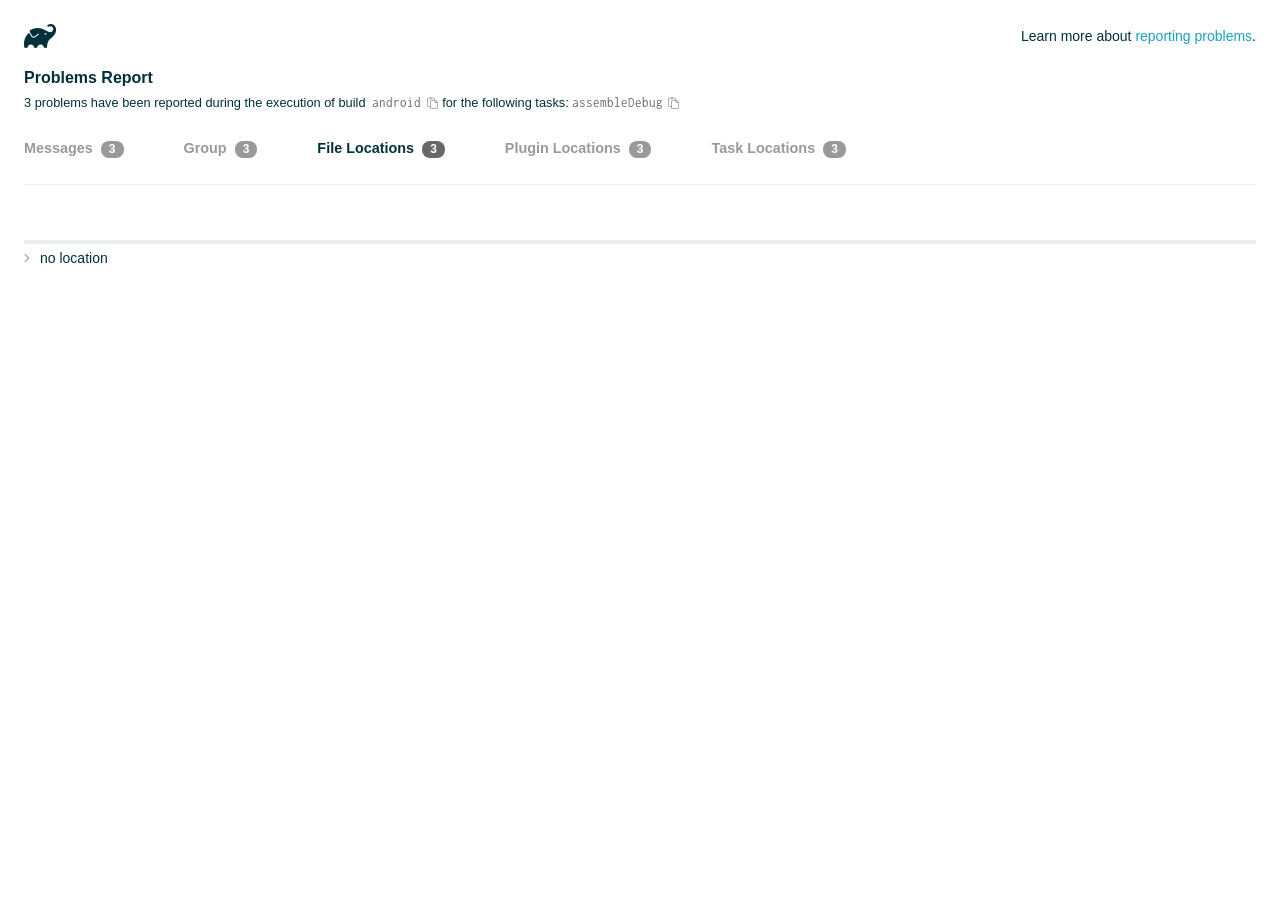
<file: android/build/reports/problems/problems-report.html>
<!DOCTYPE html>

<html lang="en">
<head>
    <!-- Required meta tags -->
    <meta charset="utf-8">
    <meta name="viewport" content="width=device-width, initial-scale=1, shrink-to-fit=no">

                    <style type="text/css">
                /*! normalize.css v7.0.0 | MIT License | github.com/necolas/normalize.css */
html {
    line-height: 1.15;
    -ms-text-size-adjust: 100%;
    -webkit-text-size-adjust: 100%
}

body {
    margin: 0
}

article, aside, footer, header, nav, section {
    display: block
}

h1 {
    font-size: 2em;
    margin: .67em 0
}

figcaption, figure, main {
    display: block
}

figure {
    margin: 1em 40px
}

hr {
    box-sizing: content-box;
    height: 0;
    overflow: visible
}

pre {
    font-family: monospace, monospace;
    font-size: 1em
}

a {
    background-color: transparent;
    -webkit-text-decoration-skip: objects
}

abbr[title] {
    border-bottom: none;
    text-decoration: underline;
    text-decoration: underline dotted
}

b, strong {
    font-weight: inherit
}

b, strong {
    font-weight: bolder
}

code, kbd, samp {
    font-family: monospace, monospace;
    font-size: 1em
}

dfn {
    font-style: italic
}

mark {
    background-color: #ff0;
    color: #000
}

small {
    font-size: 80%
}

sub, sup {
    font-size: 75%;
    line-height: 0;
    position: relative;
    vertical-align: baseline
}

sub {
    bottom: -.25em
}

sup {
    top: -.5em
}

audio, video {
    display: inline-block
}

audio:not([controls]) {
    display: none;
    height: 0
}

img {
    border-style: none
}

svg:not(:root) {
    overflow: hidden
}

button, input, optgroup, select, textarea {
    font-family: sans-serif;
    font-size: 100%;
    line-height: 1.15;
    margin: 0
}

button, input {
    overflow: visible
}

button, select {
    text-transform: none
}

[type=reset], [type=submit], button, html [type=button] {
    -webkit-appearance: button
}

[type=button]::-moz-focus-inner, [type=reset]::-moz-focus-inner, [type=submit]::-moz-focus-inner, button::-moz-focus-inner {
    border-style: none;
    padding: 0
}

[type=button]:-moz-focusring, [type=reset]:-moz-focusring, [type=submit]:-moz-focusring, button:-moz-focusring {
    outline: 1px dotted ButtonText
}

fieldset {
    padding: .35em .75em .625em
}

legend {
    box-sizing: border-box;
    color: inherit;
    display: table;
    max-width: 100%;
    padding: 0;
    white-space: normal
}

progress {
    display: inline-block;
    vertical-align: baseline
}

textarea {
    overflow: auto
}

[type=checkbox], [type=radio] {
    box-sizing: border-box;
    padding: 0
}

[type=number]::-webkit-inner-spin-button, [type=number]::-webkit-outer-spin-button {
    height: auto
}

[type=search] {
    -webkit-appearance: textfield;
    outline-offset: -2px
}

[type=search]::-webkit-search-cancel-button, [type=search]::-webkit-search-decoration {
    -webkit-appearance: none
}

::-webkit-file-upload-button {
    -webkit-appearance: button;
    font: inherit
}

details, menu {
    display: block
}

summary {
    display: list-item
}

canvas {
    display: inline-block
}

template {
    display: none
}

[hidden] {
    display: none
}

/* configuration cache styles */

.report-wrapper {
    margin: 0;
    padding: 0 24px;
}

.gradle-logo {
    width: 32px;
    height: 24px;
    background-image: url("[data-uri]");
    background-size: contain;
}

.header {
    display: flex;
    flex-wrap: wrap;
    position: fixed;
    top: 0;
    left: 0;
    width: 100%;
    padding: 24px 24px 0 24px;
    background-color: white;
    z-index: 1;
}

.learn-more {
    margin-left: auto;
    align-self: center;
    font-size: 0.875rem;
    font-weight: normal;
}

.title {
    display: flex;
    align-items: center;
    padding: 18px 0 24px 0;
    flex: 1 0 100%;
}

.content {
    font-size: 0.875rem;
    padding: 240px 0 48px;
    overflow-x: auto;
    white-space: nowrap;
}

.content ol:first-of-type {
    margin: 0;
}

.tree-btn {
    cursor: pointer;
    display: inline-block;
    width: 16px;
    height: 16px;
    background-size: contain;
    background-repeat: no-repeat;
    vertical-align: middle;
    margin-top: -0.2em;
}

.tree-btn.collapsed {
    background-image: url('data:image/svg+xml;utf8,<svg xmlns="http://www.w3.org/2000/svg" viewBox="0 0 192 512"><path d="M166.9 264.5l-117.8 116c-4.7 4.7-12.3 4.7-17 0l-7.1-7.1c-4.7-4.7-4.7-12.3 0-17L127.3 256 25.1 155.6c-4.7-4.7-4.7-12.3 0-17l7.1-7.1c4.7-4.7 12.3-4.7 17 0l117.8 116c4.6 4.7 4.6 12.3-.1 17z" fill="%23999999" stroke="%23999999"/></svg>');
}

.tree-btn.expanded {
    background-image: url('data:image/svg+xml;utf8,<svg xmlns="http://www.w3.org/2000/svg" viewBox="0 0 256 512"><path d="M119.5 326.9L3.5 209.1c-4.7-4.7-4.7-12.3 0-17l7.1-7.1c4.7-4.7 12.3-4.7 17 0L128 287.3l100.4-102.2c4.7-4.7 12.3-4.7 17 0l7.1 7.1c4.7 4.7 4.7 12.3 0 17L136.5 327c-4.7 4.6-12.3 4.6-17-.1z" fill="%23999999" stroke="%23999999"/></svg>');
}

ul .tree-btn {
    margin-right: 3px;
}

.leaf-icon {
    display: inline-block;
    width: 16px;
    height: 16px;
    background-image: url('data:image/svg+xml;utf8,<svg xmlns="http://www.w3.org/2000/svg" viewBox="0 0 256 512"><path d="M32 256 H224" stroke="%23999999" stroke-width="48" stroke-linecap="round"/></svg>');
    background-size: contain;
    background-repeat: no-repeat;
    vertical-align: middle;
    margin-top: -0.2em;
}

.invisible-text {
    user-select: all; /* Allow the text to be selectable */
    color: transparent; /* Hide the text */
    text-indent: -9999px; /* Move the text out of view */
    position: relative;
    white-space: pre; /* Preserve meaningful whitespace in the invisible text for copying */
}

.text-for-copy {
    display: inline-block;
}

.enum-icon {
    display: inline-block;
    width: 16px;
    height: 16px;
    background-image: url('data:image/svg+xml;utf8,<svg xmlns="http://www.w3.org/2000/svg" viewBox="0 0 1024 1024"><circle cx="512" cy="512" r="200" /></svg>');
    background-size: contain;
    background-repeat: no-repeat;
    vertical-align: middle;
    margin-inline-start: 0.5ex;
    margin-inline-end: 0.5ex;
    margin-top: -0.2em;
}

.error-icon {
    display: inline-block;
    width: 16px;
    height: 16px;
    background-image: url('data:image/svg+xml;utf8,<svg xmlns="http://www.w3.org/2000/svg" viewBox="0 0 320 512"><path d="M193.94 256L296.5 153.44l21.15-21.15c3.12-3.12 3.12-8.19 0-11.31l-22.63-22.63c-3.12-3.12-8.19-3.12-11.31 0L160 222.06 36.29 98.34c-3.12-3.12-8.19-3.12-11.31 0L2.34 120.97c-3.12 3.12-3.12 8.19 0 11.31L126.06 256 2.34 379.71c-3.12 3.12-3.12 8.19 0 11.31l22.63 22.63c3.12 3.12 8.19 3.12 11.31 0L160 289.94 262.56 392.5l21.15 21.15c3.12 3.12 8.19 3.12 11.31 0l22.63-22.63c3.12-3.12 3.12-8.19 0-11.31L193.94 256z" fill="%23FC461E" stroke="%23FC461E"/></svg>');
    background-size: contain;
    background-repeat: no-repeat;
    vertical-align: middle;
    margin-inline-start: 0.5ex;
    margin-inline-end: 0.5ex;
    margin-top: -0.2em;
}

.advice-icon {
    display: inline-block;
    width: 16px;
    height: 16px;
    background-image: url('data:image/svg+xml;utf8,<svg width="800px" height="800px" viewBox="-4.93 0 122.88 122.88" version="1.1" id="Layer_1" xmlns="http://www.w3.org/2000/svg" xmlns:xlink="http://www.w3.org/1999/xlink"  style="enable-background:new 0 0 113.01 122.88" xml:space="preserve"><g><path d="M44.13,102.06c-1.14,0.03-2.14-0.81-2.3-1.96c-0.17-1.2,0.64-2.31,1.82-2.54c-1.3-7.37-4.85-11.43-8.6-15.72 c-2.92-3.34-5.95-6.81-8.34-11.92c-2.35-5.03-3.64-10.23-3.6-15.63c0.05-5.4,1.42-10.96,4.4-16.71c0.02-0.04,0.04-0.07,0.06-0.11 l0,0c3.91-6.62,9.38-11.04,15.47-13.52c5.11-2.09,10.66-2.8,16.1-2.3c5.42,0.5,10.73,2.2,15.37,4.94 c5.9,3.49,10.75,8.67,13.42,15.21c1.44,3.54,2.42,7.49,2.54,11.82c0.12,4.31-0.62,8.96-2.61,13.88 c-2.66,6.59-6.18,10.68-9.47,14.51c-3.03,3.53-5.85,6.81-7.42,11.84c0.89,0.21,1.59,0.94,1.73,1.9c0.17,1.24-0.7,2.39-1.94,2.56 l-0.77,0.11c-0.14,1.09-0.23,2.26-0.27,3.51l0.25-0.04c1.24-0.17,2.39,0.7,2.56,1.94c0.17,1.24-0.7,2.39-1.94,2.56l-0.78,0.11 c0.01,0.15,0.02,0.3,0.03,0.45l0,0c0.07,0.88,0.08,1.73,0.03,2.54l0.13-0.02c1.25-0.15,2.38,0.74,2.54,1.98 c0.15,1.25-0.74,2.38-1.98,2.54l-1.68,0.21c-1.2,3.11-3.34,5.48-5.87,6.94c-1.74,1.01-3.67,1.59-5.61,1.71 c-1.97,0.12-3.96-0.25-5.78-1.13c-2.08-1.02-3.94-2.71-5.29-5.14c-0.65-0.33-1.13-0.97-1.23-1.75c-0.04-0.31-0.01-0.61,0.07-0.89 c-0.39-1.16-0.68-2.43-0.87-3.83l-0.07,0.01c-1.24,0.17-2.39-0.7-2.56-1.94c-0.17-1.24,0.7-2.39,1.94-2.56l0.54-0.08 C44.19,104.32,44.18,103.16,44.13,102.06L44.13,102.06z M2.18,58.86C1.01,58.89,0.04,57.98,0,56.81c-0.04-1.17,0.88-2.14,2.05-2.18 l8.7-0.3c1.17-0.04,2.14,0.88,2.18,2.05c0.04,1.17-0.88,2.14-2.05,2.18L2.18,58.86L2.18,58.86z M110.68,50.25 c1.16-0.12,2.2,0.73,2.32,1.89c0.12,1.16-0.73,2.2-1.89,2.32l-8.66,0.91c-1.16,0.12-2.2-0.73-2.32-1.89 c-0.12-1.16,0.73-2.2,1.89-2.32L110.68,50.25L110.68,50.25z M94.91,14.78c0.65-0.97,1.96-1.23,2.93-0.58 c0.97,0.65,1.23,1.96,0.58,2.93l-4.84,7.24c-0.65,0.97-1.96,1.23-2.93,0.58c-0.97-0.65-1.23-1.96-0.58-2.93L94.91,14.78 L94.91,14.78z M57.63,2.06c0.03-1.17,1-2.09,2.16-2.06c1.17,0.03,2.09,1,2.06,2.16l-0.22,8.7c-0.03,1.17-1,2.09-2.16,2.06 c-1.17-0.03-2.09-1-2.06-2.16L57.63,2.06L57.63,2.06z M13.88,15.53c-0.86-0.8-0.9-2.14-0.11-2.99c0.8-0.86,2.14-0.9,2.99-0.11 l6.37,5.94c0.86,0.8,0.9,2.14,0.11,2.99c-0.8,0.86-2.14,0.9-2.99,0.11L13.88,15.53L13.88,15.53z M47.88,96.95l18.49-2.63 c1.59-6.7,5.05-10.73,8.8-15.08c3.08-3.58,6.36-7.4,8.76-13.34c1.76-4.35,2.41-8.43,2.31-12.19c-0.1-3.75-0.96-7.21-2.24-10.34 c-2.3-5.63-6.51-10.11-11.65-13.15c-4.11-2.43-8.8-3.94-13.59-4.37c-4.77-0.44-9.64,0.19-14.13,2.02 c-5.26,2.15-9.99,5.97-13.39,11.72c-2.64,5.12-3.86,10.02-3.9,14.73c-0.04,4.74,1.11,9.33,3.2,13.8c2.13,4.56,4.97,7.8,7.69,10.92 C42.47,83.9,46.48,88.49,47.88,96.95L47.88,96.95z M65.62,99.02l-17.27,2.45c0.05,1.1,0.07,2.25,0.05,3.47l17.05-2.42 C65.47,101.29,65.52,100.12,65.62,99.02L65.62,99.02z M48.49,109.52c0.12,0.92,0.3,1.76,0.53,2.54l16.55-2.04 c0.11-0.86,0.13-1.77,0.05-2.74l0,0l0-0.02l-0.01-0.17L48.49,109.52L48.49,109.52z M51.37,116.36c0.64,0.67,1.35,1.19,2.1,1.55 c1.15,0.56,2.42,0.79,3.67,0.72c1.29-0.08,2.57-0.47,3.74-1.15c1.1-0.64,2.09-1.53,2.88-2.65L51.37,116.36L51.37,116.36z"/></g></svg>');
    background-size: contain;
    background-repeat: no-repeat;
    vertical-align: middle;
    margin-inline-start: 0.5ex;
    margin-inline-end: 0.5ex;
    margin-top: -0.2em;
}

.warning-icon {
    display: inline-block;
    width: 13px;
    height: 13px;
    background-image: url('data:image/svg+xml;utf8,<svg xmlns="http://www.w3.org/2000/svg" viewBox="0 0 576 512"><path d="M270.2 160h35.5c3.4 0 6.1 2.8 6 6.2l-7.5 196c-.1 3.2-2.8 5.8-6 5.8h-20.5c-3.2 0-5.9-2.5-6-5.8l-7.5-196c-.1-3.4 2.6-6.2 6-6.2zM288 388c-15.5 0-28 12.5-28 28s12.5 28 28 28 28-12.5 28-28-12.5-28-28-28zm281.5 52L329.6 24c-18.4-32-64.7-32-83.2 0L6.5 440c-18.4 31.9 4.6 72 41.6 72H528c36.8 0 60-40 41.5-72zM528 480H48c-12.3 0-20-13.3-13.9-24l240-416c6.1-10.6 21.6-10.7 27.7 0l240 416c6.2 10.6-1.5 24-13.8 24z" fill="%23DEAD22" stroke="%23DEAD22"/></svg>');
    background-size: contain;
    background-repeat: no-repeat;
    vertical-align: middle;
    margin-inline-start: 0.3ex;
    margin-inline-end: 1.1ex;
    margin-top: -0.1em;
}

.documentation-button {
    cursor: pointer;
    display: inline-block;
    width: 13px;
    height: 13px;
    background-image: url('data:image/svg+xml;utf8,<svg xmlns="http://www.w3.org/2000/svg" viewBox="0 0 512 512"><path d="M256 340c-15.464 0-28 12.536-28 28s12.536 28 28 28 28-12.536 28-28-12.536-28-28-28zm7.67-24h-16c-6.627 0-12-5.373-12-12v-.381c0-70.343 77.44-63.619 77.44-107.408 0-20.016-17.761-40.211-57.44-40.211-29.144 0-44.265 9.649-59.211 28.692-3.908 4.98-11.054 5.995-16.248 2.376l-13.134-9.15c-5.625-3.919-6.86-11.771-2.645-17.177C185.658 133.514 210.842 116 255.67 116c52.32 0 97.44 29.751 97.44 80.211 0 67.414-77.44 63.849-77.44 107.408V304c0 6.627-5.373 12-12 12zM256 40c118.621 0 216 96.075 216 216 0 119.291-96.61 216-216 216-119.244 0-216-96.562-216-216 0-119.203 96.602-216 216-216m0-32C119.043 8 8 119.083 8 256c0 136.997 111.043 248 248 248s248-111.003 248-248C504 119.083 392.957 8 256 8z" fill="%23999999" stroke="%23999999"/></svg>');
    background-size: contain;
    background-repeat: no-repeat;
    vertical-align: middle;
    margin-inline-start: 0.5ex;
    margin-inline-end: 0.5ex;
    margin-top: -0.2em;
}

.documentation-button::selection {
    color: transparent;
}

.documentation-button:hover {
    color: transparent;
}

.copy-button {
    cursor: pointer;
    display: inline-block;
    width: 12px;
    height: 12px;
    background-image: url('data:image/svg+xml;utf8,<svg xmlns="http://www.w3.org/2000/svg" viewBox="0 0 448 512"><path d="M433.941 193.941l-51.882-51.882A48 48 0 0 0 348.118 128H320V80c0-26.51-21.49-48-48-48h-66.752C198.643 13.377 180.858 0 160 0s-38.643 13.377-45.248 32H48C21.49 32 0 53.49 0 80v288c0 26.51 21.49 48 48 48h80v48c0 26.51 21.49 48 48 48h224c26.51 0 48-21.49 48-48V227.882a48 48 0 0 0-14.059-33.941zm-22.627 22.627a15.888 15.888 0 0 1 4.195 7.432H352v-63.509a15.88 15.88 0 0 1 7.431 4.195l51.883 51.882zM160 30c9.941 0 18 8.059 18 18s-8.059 18-18 18-18-8.059-18-18 8.059-18 18-18zM48 384c-8.822 0-16-7.178-16-16V80c0-8.822 7.178-16 16-16h66.752c6.605 18.623 24.389 32 45.248 32s38.643-13.377 45.248-32H272c8.822 0 16 7.178 16 16v48H176c-26.51 0-48 21.49-48 48v208H48zm352 96H176c-8.822 0-16-7.178-16-16V176c0-8.822 7.178-16 16-16h144v72c0 13.2 10.8 24 24 24h72v208c0 8.822-7.178 16-16 16z" fill="%23999999" stroke="%23999999"/></svg>');
    background-size: contain;
    background-repeat: no-repeat;
    vertical-align: middle;
    margin-inline-start: 0.5ex;
    margin-top: -0.2em;
}

.groups{
    display: flex;
    border-bottom: 1px solid #EDEEEF;
    flex: 1 0 100%;
}

.uncategorized {
    display: flex;
    border-top: 4px solid #EDEEEF;
    flex: 1 0 100%;
}

.group-selector {
    padding: 0 52px 24px 0;
    font-size: 0.9rem;
    font-weight: bold;
    color: #999999;
    cursor: pointer;
}

.group-selector__count {
    margin: 0 8px;
    border-radius: 8px;
    background-color: #999;
    color: #fff;
    padding: 1px 8px 2px;
    font-size: 0.75rem;
}

.group-selector--active {
    color: #02303A;
    cursor: auto;
}

.group-selector--active .group-selector__count {
    background-color: #686868;
}

.group-selector--disabled {
    cursor: not-allowed;
}

.accordion-header {
    cursor: pointer;
}

.container {
    padding-left: 0.5em;
    padding-right: 0.5em;
}

.stacktrace {
    border-radius: 4px;
    overflow-x: auto;
    padding: 0.5rem;
    margin-bottom: 0;
    min-width: 1000px;
}

/* Lato (bold, regular) */
@font-face {
    font-display: swap;
    font-family: Lato;
    font-weight: 500;
    font-style: normal;
    src: url("https://assets.gradle.com/lato/fonts/lato-semibold/lato-semibold.woff2") format("woff2"),
    url("https://assets.gradle.com/lato/fonts/lato-semibold/lato-semibold.woff") format("woff");
}

@font-face {
    font-display: swap;
    font-family: Lato;
    font-weight: bold;
    font-style: normal;
    src: url("https://assets.gradle.com/lato/fonts/lato-bold/lato-bold.woff2") format("woff2"),
    url("https://assets.gradle.com/lato/fonts/lato-bold/lato-bold.woff") format("woff");
}

* {
    -webkit-box-sizing: border-box;
    -moz-box-sizing: border-box;
    box-sizing: border-box;
}

html,
body {
    margin: 0;
    padding: 0;
}

html {
    font-family: "Lato", "Helvetica Neue", Arial, sans-serif;
    font-size: 16px;
    font-weight: 400;
    line-height: 1.5;
}

body {
    color: #02303A;
    background-color: #ffffff;
    -webkit-text-size-adjust: 100%;
    -ms-text-size-adjust: 100%;
    -webkit-font-smoothing: antialiased;
}


/* typography */
h1, h2, h3, h4, h5, h6 {
    color: #02303A;
    text-rendering: optimizeLegibility;
    margin: 0;
}

h1 {
    font-size: 1rem;
}

h2 {
    font-size: 0.9rem;
}

h3 {
    font-size: 1.125rem;
}

h4, h5, h6 {
    font-size: 0.875rem;
}

h1 code {
    font-weight: bold;
}

ul, ol, dl {
    list-style-position: outside;
    line-height: 1.6;
    padding: 0;
    margin: 0 0 0 20px;
    list-style-type: none;
}

li {
    line-height: 2;
}

a {
    color: #1DA2BD;
    text-decoration: none;
    transition: all 0.3s ease, visibility 0s;
}

a:hover {
    color: #35c1e4;
}

/* code */
code, pre {
    font-family: Inconsolata, Monaco, "Courier New", monospace;
    font-style: normal;
    font-variant-ligatures: normal;
    font-variant-caps: normal;
    font-variant-numeric: normal;
    font-variant-east-asian: normal;
    font-weight: normal;
    font-stretch: normal;
    color: #686868;
}

*:not(pre) > code {
    letter-spacing: 0;
    padding: 0.1em 0.5ex;
    text-rendering: optimizeSpeed;
    word-spacing: -0.15em;
    word-wrap: break-word;
}

pre {
    font-size: 0.75rem;
    line-height: 1.8;
    margin-top: 0;
    margin-bottom: 1.5em;
    padding: 1rem;
}

pre code {
    background-color: transparent;
    color: inherit;
    line-height: 1.8;
    font-size: 100%;
    padding: 0;
}

a code {
    color: #1BA8CB;
}

pre.code, pre.programlisting, pre.screen, pre.tt {
    background-color: #f7f7f8;
    border-radius: 4px;
    font-size: 1em;
    line-height: 1.45;
    margin-bottom: 1.25em;
    overflow-x: auto;
    padding: 1rem;
}

li em, p em {
    padding: 0 1px;
}

code em, tt em {
    text-decoration: none;
}

code + .copy-button {
    margin-inline-start: 0.2ex;
}

.java-exception {
    font-size: 0.75rem;
    padding-left: 24px;
}

.java-exception ul {
    margin: 0;
    line-height: inherit;
}

.java-exception code {
    white-space: pre;
}

.java-exception-part-toggle {
    user-select: none;
    cursor: pointer;
    border-radius: 2px;
    padding: 0.1em 0.2em;
    background: azure;
    color: #686868;
}

                </style>
    <!-- Inconsolata is used as a default monospace font in the report. -->
    <link rel="stylesheet" href="https://fonts.googleapis.com/css?family=Inconsolata:400,700" />

    <title>Gradle Configuration Cache</title>
</head>
<body>

<div id="playground"></div>

<div class="report" id="report">
    Loading...
</div>

<script type="text/javascript">
function configurationCacheProblems() { return (
// begin-report-data
{"diagnostics":[{"problem":[{"text":"Properties should be assigned using the 'propName = value' syntax. Setting a property via the Gradle-generated 'propName value' or 'propName(value)' syntax in Groovy DSL has been deprecated."}],"severity":"WARNING","problemDetails":[{"text":"This is scheduled to be removed in Gradle 10."}],"contextualLabel":"Properties should be assigned using the 'propName = value' syntax. Setting a property via the Gradle-generated 'propName value' or 'propName(value)' syntax in Groovy DSL has been deprecated.","documentationLink":"https://docs.gradle.org/9.1.0/userguide/upgrading_version_8.html#groovy_space_assignment_syntax","problemId":[{"name":"deprecation","displayName":"Deprecation"},{"name":"properties-should-be-assigned-using-the-propname-value-syntax-setting-a-property-via-the-gradle-generated-propname-value-or-propname-value-syntax-in-groovy-dsl","displayName":"Properties should be assigned using the 'propName = value' syntax. Setting a property via the Gradle-generated 'propName value' or 'propName(value)' syntax in Groovy DSL has been deprecated."}],"solutions":[[{"text":"Use assignment ('group = <value>') instead."}]]},{"problem":[{"text":"Properties should be assigned using the 'propName = value' syntax. Setting a property via the Gradle-generated 'propName value' or 'propName(value)' syntax in Groovy DSL has been deprecated."}],"severity":"WARNING","problemDetails":[{"text":"This is scheduled to be removed in Gradle 10."}],"contextualLabel":"Properties should be assigned using the 'propName = value' syntax. Setting a property via the Gradle-generated 'propName value' or 'propName(value)' syntax in Groovy DSL has been deprecated.","documentationLink":"https://docs.gradle.org/9.1.0/userguide/upgrading_version_8.html#groovy_space_assignment_syntax","problemId":[{"name":"deprecation","displayName":"Deprecation"},{"name":"properties-should-be-assigned-using-the-propname-value-syntax-setting-a-property-via-the-gradle-generated-propname-value-or-propname-value-syntax-in-groovy-dsl","displayName":"Properties should be assigned using the 'propName = value' syntax. Setting a property via the Gradle-generated 'propName value' or 'propName(value)' syntax in Groovy DSL has been deprecated."}],"solutions":[[{"text":"Use assignment ('version = <value>') instead."}]]},{"problem":[{"text":"Properties should be assigned using the 'propName = value' syntax. Setting a property via the Gradle-generated 'propName value' or 'propName(value)' syntax in Groovy DSL has been deprecated."}],"severity":"WARNING","problemDetails":[{"text":"This is scheduled to be removed in Gradle 10."}],"contextualLabel":"Properties should be assigned using the 'propName = value' syntax. Setting a property via the Gradle-generated 'propName value' or 'propName(value)' syntax in Groovy DSL has been deprecated.","documentationLink":"https://docs.gradle.org/9.1.0/userguide/upgrading_version_8.html#groovy_space_assignment_syntax","problemId":[{"name":"deprecation","displayName":"Deprecation"},{"name":"properties-should-be-assigned-using-the-propname-value-syntax-setting-a-property-via-the-gradle-generated-propname-value-or-propname-value-syntax-in-groovy-dsl","displayName":"Properties should be assigned using the 'propName = value' syntax. Setting a property via the Gradle-generated 'propName value' or 'propName(value)' syntax in Groovy DSL has been deprecated."}],"solutions":[[{"text":"Use assignment ('namespace = <value>') instead."}]]}],"problemsReport":{"totalProblemCount":3,"buildName":"android","requestedTasks":"assembleDebug","documentationLink":"https://docs.gradle.org/9.1.0/userguide/reporting_problems.html","documentationLinkCaption":"Problem report","summaries":[]}}
// end-report-data
);}
</script>
                <script type="text/javascript">
                !function(n,t){"object"==typeof exports&&"object"==typeof module?module.exports=t():"function"==typeof define&&define.amd?define([],t):"object"==typeof exports?exports["configuration-cache-report"]=t():n["configuration-cache-report"]=t()}(this,(()=>(({70:function(){void 0===ArrayBuffer.isView&&(ArrayBuffer.isView=function(n){return null!=n&&null!=n.__proto__&&n.__proto__.__proto__===Int8Array.prototype.__proto__}),void 0===Math.imul&&(Math.imul=function(n,t){return(4294901760&n)*(65535&t)+(65535&n)*(0|t)|0}),this["configuration-cache-report"]=function(n){"use strict";var t,r,i,e,u,o,f,s,c,a,h,l,_,v,d,g,w,b,p,m,k,q,y,B,C,x,j,P,I,S,z,T,E,L,N,A,M,F,D,O,R,H,$,G,U,V,Q,Z,Y,W,K,X,J,nn,tn,rn,en,un,on,fn,sn,cn,an,hn,ln,_n,vn,dn,gn,wn,bn,pn,mn,kn,qn,yn,Bn,Cn,xn,jn,Pn,In,Sn,zn,Tn,En,Ln,Nn,An,Mn=Math.imul,Fn=ArrayBuffer.isView;function Dn(n,t){if(!(t>=0))throw _u(ce("Requested element count "+t+" is less than zero."));return function(n,t){if(!(t>=0))throw _u(ce("Requested element count "+t+" is less than zero."));if(0===t)return Ct();if(t>=n.length)return function(n){switch(n.length){case 0:return Ct();case 1:return qr(n[0]);default:return function(n){return Hr(function(n){return new It(n,!1)}(n))}(n)}}(n);if(1===t)return qr(n[0]);var r=0,i=Rr(),e=0,u=n.length;n:for(;e<u;){var o=n[e];if(e=e+1|0,i.d(o),(r=r+1|0)===t)break n}return i}(n,rt(n.length-t|0,0))}function On(n,t,r,i,e,u,o){return t=t===A?", ":t,r=r===A?"":r,i=i===A?"":i,e=e===A?-1:e,u=u===A?"...":u,o=o===A?null:o,function(n,t,r,i,e,u,o,f){r=r===A?", ":r,i=i===A?"":i,e=e===A?"":e,u=u===A?-1:u,o=o===A?"...":o,f=f===A?null:f,t.e(i);var s=0,c=0,a=n.length;n:for(;c<a;){var h=n[c];if(c=c+1|0,(s=s+1|0)>1&&t.e(r),!(u<0||s<=u))break n;Jt(t,h,f)}return u>=0&&s>u&&t.e(o),t.e(e),t}(n,Bi(),t,r,i,e,u,o).toString()}function Rn(n){return n.length-1|0}function Hn(n,t){if(null==t){var r=0,i=n.length-1|0;if(r<=i)do{var e=r;if(r=r+1|0,null==n[e])return e}while(r<=i)}else{var u=0,o=n.length-1|0;if(u<=o)do{var f=u;if(u=u+1|0,le(t,n[f]))return f}while(u<=o)}return-1}function $n(n,t,r,i,e,u,o){return t=t===A?", ":t,r=r===A?"":r,i=i===A?"":i,e=e===A?-1:e,u=u===A?"...":u,o=o===A?null:o,Gn(n,Bi(),t,r,i,e,u,o).toString()}function Gn(n,t,r,i,e,u,o,f){r=r===A?", ":r,i=i===A?"":i,e=e===A?"":e,u=u===A?-1:u,o=o===A?"...":o,f=f===A?null:f,t.e(i);var s=0,c=n.f();n:for(;c.g();){var a=c.h();if((s=s+1|0)>1&&t.e(r),!(u<0||s<=u))break n;Jt(t,a,f)}return u>=0&&s>u&&t.e(o),t.e(e),t}function Un(n){if(n.i())throw xu("List is empty.");return n.j(0)}function Vn(n){return new tt(n)}function Qn(n){if(Ke(n,Di)){var t;switch(n.k()){case 0:t=Ct();break;case 1:t=qr(Ke(n,Fi)?n.j(0):n.f().h());break;default:t=Zn(n)}return t}return xt(Xn(n))}function Zn(n){return Hr(n)}function Yn(n){if(Ke(n,Di)&&n.k()<=1)return Qn(n);var t=Xn(n);return function(n){var t=(n.k()/2|0)-1|0;if(t<0)return br();var r=jt(n),i=0;if(i<=t)do{var e=i;i=i+1|0;var u=n.j(e);n.f4(e,n.j(r)),n.f4(r,u),r=r-1|0}while(e!==t)}(t),t}function Wn(n,t){if(!(t>=0))throw _u(ce("Requested element count "+t+" is less than zero."));return function(n,t){if(!(t>=0))throw _u(ce("Requested element count "+t+" is less than zero."));if(0===t)return Ct();if(Ke(n,Di)){if(t>=n.k())return Qn(n);if(1===t)return qr(function(n){if(Ke(n,Fi))return Un(n);var t=n.f();if(!t.g())throw xu("Collection is empty.");return t.h()}(n))}var r=0,i=Rr(),e=n.f();n:for(;e.g();){var u=e.h();if(i.d(u),(r=r+1|0)===t)break n}return xt(i)}(n,rt(n.k()-t|0,0))}function Kn(n,t){if(!(t>=0))throw _u(ce("Requested element count "+t+" is less than zero."));if(0===t)return Ct();var r=n.k();if(t>=r)return Qn(n);if(1===t)return qr(Jn(n));var i=Rr();if(Ke(n,bi)){var e=r-t|0;if(e<r)do{var u=e;e=e+1|0,i.d(n.j(u))}while(e<r)}else for(var o=n.l(r-t|0);o.g();){var f=o.h();i.d(f)}return i}function Xn(n){return Ke(n,Di)?Zn(n):nt(n,Or())}function Jn(n){if(n.i())throw xu("List is empty.");return n.j(jt(n))}function nt(n,t){for(var r=n.f();r.g();){var i=r.h();t.d(i)}return t}function tt(n){this.n_1=n}function rt(n,t){return n<t?t:n}function it(n,t){return n>t?t:n}function et(n,t){return Kt().q(n,t,-1)}function ut(n,t){return new Ft(n,t)}function ot(n){var t=n.f();if(!t.g())return Ct();var r=t.h();if(!t.g())return qr(r);var i=Or();for(i.d(r);t.g();)i.d(t.h());return i}function ft(n){this.r_1=n}function st(n,t){this.s_1=n,this.t_1=t}function ct(){}function at(n){this.x_1=n,this.w_1=0}function ht(n,t){this.a1_1=n,at.call(this,n),_t().b1(t,this.a1_1.k()),this.w_1=t}function lt(){t=this}function _t(){return null==t&&new lt,t}function vt(){_t(),ct.call(this)}function dt(n){this.h1_1=n}function gt(n,t){return t===n?"(this Map)":Vi(t)}function wt(n,t){var r;n:{for(var i=n.o().f();i.g();){var e=i.h();if(le(e.j1(),t)){r=e;break n}}r=null}return r}function bt(){r=this}function pt(){return null==r&&new bt,r}function mt(n){this.q1_1=n,ct.call(this)}function kt(){pt(),this.n1_1=null,this.o1_1=null}function qt(){i=this}function yt(){return null==i&&new qt,i}function Bt(n){return n.length>0?ou(n):Ct()}function Ct(){return null==e&&new Pt,e}function xt(n){switch(n.k()){case 0:return Ct();case 1:return qr(n.j(0));default:return n}}function jt(n){return n.k()-1|0}function Pt(){e=this,this.z1_1=new ke(-1478467534,-1720727600)}function It(n,t){this.b2_1=n,this.c2_1=t}function St(){u=this}function zt(){return null==u&&new St,u}function Tt(n,t){return Ke(n,Di)?n.k():t}function Et(n,t){if(Ke(t,Di))return n.m(t);for(var r=!1,i=t.f();i.g();){var e=i.h();n.d(e)&&(r=!0)}return r}function Lt(){}function Nt(n,t){this.h2_1=n,this.g2_1=n.i2_1.l(function(n,t){if(!(0<=t&&t<=n.k()))throw du("Position index "+t+" must be in range ["+Ve(0,n.k())+"].");return n.k()-t|0}(n,t))}function At(n){vt.call(this),this.i2_1=n}function Mt(n){this.k2_1=n,this.j2_1=n.l2_1.f()}function Ft(n,t){this.l2_1=n,this.m2_1=t}function Dt(n){for(;n.n2_1.g();){var t=n.n2_1.h();if(n.q2_1.t2_1(t)===n.q2_1.s2_1)return n.p2_1=t,n.o2_1=1,br()}n.o2_1=0}function Ot(n){this.q2_1=n,this.n2_1=n.r2_1.f(),this.o2_1=-1,this.p2_1=null}function Rt(n,t,r){t=t===A||t,this.r2_1=n,this.s2_1=t,this.t2_1=r}function Ht(){return null==o&&new $t,o}function $t(){o=this,this.u2_1=new ke(1993859828,793161749)}function Gt(n,t,r){return Ut(Ut(n,r)-Ut(t,r)|0,r)}function Ut(n,t){var r=n%t|0;return r>=0?r:r+t|0}function Vt(){f=this,this.p_1=new Zt(1,0)}function Qt(){return null==f&&new Vt,f}function Zt(n,t){Qt(),Xt.call(this,n,t,1)}function Yt(n,t,r){Lt.call(this),this.d3_1=r,this.e3_1=t,this.f3_1=this.d3_1>0?n<=t:n>=t,this.g3_1=this.f3_1?n:this.e3_1}function Wt(){s=this}function Kt(){return null==s&&new Wt,s}function Xt(n,t,r){if(Kt(),0===r)throw _u("Step must be non-zero.");if(r===mr().MIN_VALUE)throw _u("Step must be greater than Int.MIN_VALUE to avoid overflow on negation.");this.z2_1=n,this.a3_1=function(n,t,r){var i;if(r>0)i=n>=t?t:t-Gt(t,n,r)|0;else{if(!(r<0))throw _u("Step is zero.");i=n<=t?t:t+Gt(n,t,0|-r)|0}return i}(n,t,r),this.b3_1=r}function Jt(n,t,r){null!=r?n.e(r(t)):null==t||nu(t)?n.e(t):t instanceof Mi?n.i3(t.h3_1):n.e(Vi(t))}function nr(n,t,r){if(n===t)return!0;if(!(r=r!==A&&r))return!1;var i=xi(n),e=xi(t);return i===e||le(new Mi(ne(Li(i).toLowerCase(),0)),new Mi(ne(Li(e).toLowerCase(),0)))}function tr(n){return re(n)-1|0}function rr(n,t,r,i){return r=r===A?0:r,(i=i!==A&&i)||"string"!=typeof n?ir(n,t,r,re(n),i):n.indexOf(t,r)}function ir(n,t,r,i,e,u){var o=(u=u!==A&&u)?et(it(r,tr(n)),rt(i,0)):Ve(rt(r,0),it(i,re(n)));if("string"==typeof n&&"string"==typeof t){var f=o.z2_1,s=o.a3_1,c=o.b3_1;if(c>0&&f<=s||c<0&&s<=f)do{var a=f;if(f=f+c|0,Ti(t,0,n,a,re(t),e))return a}while(a!==s)}else{var h=o.z2_1,l=o.a3_1,_=o.b3_1;if(_>0&&h<=l||_<0&&l<=h)do{var v=h;if(h=h+_|0,fr(t,0,n,v,re(t),e))return v}while(v!==l)}return-1}function er(n){var t=0,r=re(n)-1|0,i=!1;n:for(;t<=r;){var e=ji(ne(n,i?r:t));if(i){if(!e)break n;r=r-1|0}else e?t=t+1|0:i=!0}return ie(n,t,r+1|0)}function ur(n,t){return ce(ie(n,t.y2(),t.c3()+1|0))}function or(n,t,r,i,e){r=r===A?0:r,i=i!==A&&i,sr(e=e===A?0:e);var u,o,f=ou(t);return new hr(n,r,e,(u=f,o=i,function(n,t){var r=function(n,t,r,i){if(!i&&1===t.k()){var e=function(n){if(Ke(n,Fi))return function(n){var t;switch(n.k()){case 0:throw xu("List is empty.");case 1:t=n.j(0);break;default:throw _u("List has more than one element.")}return t}(n);var t=n.f();if(!t.g())throw xu("Collection is empty.");var r=t.h();if(t.g())throw _u("Collection has more than one element.");return r}(t),u=rr(n,e,r);return u<0?null:_r(u,e)}var o=Ve(rt(r,0),re(n));if("string"==typeof n){var f=o.z2_1,s=o.a3_1,c=o.b3_1;if(c>0&&f<=s||c<0&&s<=f)do{var a,h=f;f=f+c|0;n:{for(var l=t.f();l.g();){var _=l.h();if(Ti(_,0,n,h,_.length,i)){a=_;break n}}a=null}if(null!=a)return _r(h,a)}while(h!==s)}else{var v=o.z2_1,d=o.a3_1,g=o.b3_1;if(g>0&&v<=d||g<0&&d<=v)do{var w,b=v;v=v+g|0;n:{for(var p=t.f();p.g();){var m=p.h();if(fr(m,0,n,b,m.length,i)){w=m;break n}}w=null}if(null!=w)return _r(b,w)}while(b!==d)}return null}(n,u,t,o);return null==r?null:_r(r.t3_1,r.u3_1.length)}))}function fr(n,t,r,i,e,u){if(i<0||t<0||t>(re(n)-e|0)||i>(re(r)-e|0))return!1;var o=0;if(o<e)do{var f=o;if(o=o+1|0,!nr(ne(n,t+f|0),ne(r,i+f|0),u))return!1}while(o<e);return!0}function sr(n){if(!(n>=0))throw _u(ce("Limit must be non-negative, but was "+n))}function cr(n){if(n.l3_1<0)n.j3_1=0,n.m3_1=null;else{var t;if(n.o3_1.r3_1>0?(n.n3_1=n.n3_1+1|0,t=n.n3_1>=n.o3_1.r3_1):t=!1,t||n.l3_1>re(n.o3_1.p3_1))n.m3_1=Ve(n.k3_1,tr(n.o3_1.p3_1)),n.l3_1=-1;else{var r=n.o3_1.s3_1(n.o3_1.p3_1,n.l3_1);if(null==r)n.m3_1=Ve(n.k3_1,tr(n.o3_1.p3_1)),n.l3_1=-1;else{var i=r.v3(),e=r.w3();n.m3_1=function(n,t){return t<=mr().MIN_VALUE?Qt().p_1:Ve(n,t-1|0)}(n.k3_1,i),n.k3_1=i+e|0,n.l3_1=n.k3_1+(0===e?1:0)|0}}n.j3_1=1}}function ar(n){this.o3_1=n,this.j3_1=-1,this.k3_1=function(n,t,r){if(0>r)throw _u("Cannot coerce value to an empty range: maximum "+r+" is less than minimum 0.");return n<0?0:n>r?r:n}(n.q3_1,0,re(n.p3_1)),this.l3_1=this.k3_1,this.m3_1=null,this.n3_1=0}function hr(n,t,r,i){this.p3_1=n,this.q3_1=t,this.r3_1=r,this.s3_1=i}function lr(n,t){this.t3_1=n,this.u3_1=t}function _r(n,t){return new lr(n,t)}function vr(){}function dr(){}function gr(){}function wr(){c=this}function br(){return null==c&&new wr,c}function pr(){a=this,this.MIN_VALUE=-2147483648,this.MAX_VALUE=2147483647,this.SIZE_BYTES=4,this.SIZE_BITS=32}function mr(){return null==a&&new pr,a}function kr(n){for(var t=[],r=n.f();r.g();)t.push(r.h());return t}function qr(n){return 0===(t=[n]).length?Or():Hr(new It(t,!0));var t}function yr(n){return n<0&&function(){throw Pu("Index overflow has happened.")}(),n}function Br(n){return void 0!==n.toArray?n.toArray():kr(n)}function Cr(n){return function(n,t){for(var r=0,i=n.length;r<i;){var e=n[r];r=r+1|0,t.d(e)}return t}(t=[n],(r=t.length,i=de(ve(ni)),function(n,t,r){Mr.call(r),ni.call(r),r.y5_1=function(n){return Kr(n,0,de(ve(Xr)))}(n)}(r,0,i),i));var t,r,i}function xr(){ct.call(this)}function jr(n){this.j4_1=n,this.h4_1=0,this.i4_1=-1}function Pr(n,t){this.n4_1=n,jr.call(this,n),_t().b1(t,this.n4_1.k()),this.h4_1=t}function Ir(){xr.call(this),this.o4_1=0}function Sr(n){this.r4_1=n}function zr(n){this.s4_1=n}function Tr(n,t){this.t4_1=n,this.u4_1=t}function Er(){Mr.call(this)}function Lr(n){this.x4_1=n,Mr.call(this)}function Nr(n){this.e5_1=n,xr.call(this)}function Ar(){kt.call(this),this.c5_1=null,this.d5_1=null}function Mr(){xr.call(this)}function Fr(){h=this;var n=Rr();n.c_1=!0,this.i5_1=n}function Dr(){return null==h&&new Fr,h}function Or(){return n=de(ve(Gr)),t=[],Gr.call(n,t),n;var n,t}function Rr(n){return t=de(ve(Gr)),r=[],Gr.call(t,r),t;var t,r}function Hr(n){return function(n,t){var r;return r=Br(n),Gr.call(t,r),t}(n,de(ve(Gr)))}function $r(n,t){return _t().e1(t,n.k()),t}function Gr(n){Dr(),Ir.call(this),this.b_1=n,this.c_1=!1}function Ur(n,t,r,i,e){if(r===i)return n;var u=(r+i|0)/2|0,o=Ur(n,t,r,u,e),f=Ur(n,t,u+1|0,i,e),s=o===t?n:t,c=r,a=u+1|0,h=r;if(h<=i)do{var l=h;if(h=h+1|0,c<=u&&a<=i){var _=o[c],v=f[a];e.compare(_,v)<=0?(s[l]=_,c=c+1|0):(s[l]=v,a=a+1|0)}else c<=u?(s[l]=o[c],c=c+1|0):(s[l]=f[a],a=a+1|0)}while(l!==i);return s}function Vr(n,t){return(3&n)-(3&t)|0}function Qr(){_=this}function Zr(n){this.n5_1=n,Er.call(this)}function Yr(n){return function(n,t){Ar.call(t),Xr.call(t),t.t5_1=n,t.u5_1=n.w5()}(new ui((null==_&&new Qr,_)),n),n}function Wr(){return Yr(de(ve(Xr)))}function Kr(n,t,r){if(Yr(r),!(n>=0))throw _u(ce("Negative initial capacity: "+n));if(!(t>=0))throw _u(ce("Non-positive load factor: "+t));return r}function Xr(){this.v5_1=null}function Jr(n,t){return Mr.call(t),ni.call(t),t.y5_1=n,t}function ni(){}function ti(n,t){var r=ii(n,n.h6_1.m5(t));if(null==r)return null;var i=r;if(null!=i&&Xe(i))return ri(i,n,t);var e=i;return n.h6_1.l5(e.j1(),t)?e:null}function ri(n,t,r){var i;n:{for(var e=0,u=n.length;e<u;){var o=n[e];if(e=e+1|0,t.h6_1.l5(o.j1(),r)){i=o;break n}}i=null}return i}function ii(n,t){var r=n.i6_1[t];return void 0===r?null:r}function ei(n){this.g6_1=n,this.z5_1=-1,this.a6_1=Object.keys(n.i6_1),this.b6_1=-1,this.c6_1=null,this.d6_1=!1,this.e6_1=-1,this.f6_1=null}function ui(n){this.h6_1=n,this.i6_1=this.k6(),this.j6_1=0}function oi(){}function fi(n){this.n6_1=n,this.l6_1=null,this.m6_1=null,this.m6_1=this.n6_1.y6_1.v6_1}function si(){v=this;var n,t=(_i(0,0,n=de(ve(vi))),n);t.x6_1=!0,this.e7_1=t}function ci(){return null==v&&new si,v}function ai(n,t,r){this.d7_1=n,Tr.call(this,t,r),this.b7_1=null,this.c7_1=null}function hi(n){this.y6_1=n,Er.call(this)}function li(){return Yr(n=de(ve(vi))),vi.call(n),n.w6_1=Wr(),n;var n}function _i(n,t,r){return Kr(n,t,r),vi.call(r),r.w6_1=Wr(),r}function vi(){ci(),this.v6_1=null,this.x6_1=!1}function di(){d=this;var n=gi(0),t=n.y5_1;(t instanceof vi?t:pe()).j5(),this.f7_1=n}function gi(n){return function(n,t){return function(n,t,r){Jr(function(n,t){return _i(n,t,de(ve(vi)))}(n,t),r),wi.call(r)}(n,0,t),t}(n,de(ve(wi)))}function wi(){null==d&&new di}function bi(){}function pi(){}function mi(n){pi.call(this),this.k7_1=n}function ki(){qi.call(this)}function qi(){pi.call(this),this.m7_1=""}function yi(){if(!w){w=!0;var n="undefined"!=typeof process&&process.versions&&!!process.versions.node;g=n?new mi(process.stdout):new ki}}function Bi(){return n=de(ve(Ci)),Ci.call(n,""),n;var n}function Ci(n){this.o7_1=void 0!==n?n:""}function xi(n){var t=Li(n).toUpperCase();return t.length>1?n:ne(t,0)}function ji(n){return function(n){return 9<=n&&n<=13||28<=n&&n<=32||160===n||n>4096&&(5760===n||8192<=n&&n<=8202||8232===n||8233===n||8239===n||8287===n||12288===n)}(n)}function Pi(){b=this,this.q7_1=new RegExp("[\\\\^$*+?.()|[\\]{}]","g"),this.r7_1=new RegExp("[\\\\$]","g"),this.s7_1=new RegExp("\\$","g")}function Ii(){return null==b&&new Pi,b}function Si(n,t){Ii(),this.v7_1=n,this.w7_1=function(n){if(Ke(n,Di)){var t;switch(n.k()){case 0:t=Ht();break;case 1:t=Cr(Ke(n,Fi)?n.j(0):n.f().h());break;default:t=nt(n,gi(n.k()))}return t}return function(n){switch(n.k()){case 0:return Ht();case 1:return Cr(n.f().h());default:return n}}(nt(n,(r=de(ve(wi)),Jr(li(),r),wi.call(r),r)));var r}(t),this.x7_1=new RegExp(n,$n(t,"","gu",A,A,A,zi)),this.y7_1=null,this.z7_1=null}function zi(n){return n.d8_1}function Ti(n,t,r,i,e,u){return fr(n,t,r,i,e,u=u!==A&&u)}function Ei(n,t){return n-t|0}function Li(n){return String.fromCharCode(n)}function Ni(){p=this,this.e8_1=0,this.f8_1=65535,this.g8_1=55296,this.h8_1=56319,this.i8_1=56320,this.j8_1=57343,this.k8_1=55296,this.l8_1=57343,this.m8_1=2,this.n8_1=16}function Ai(){return null==p&&new Ni,p}function Mi(n){Ai(),this.h3_1=n}function Fi(){}function Di(){}function Oi(){}function Ri(){}function Hi(){}function $i(){}function Gi(){m=this}function Ui(n,t){null==m&&new Gi,this.p8_1=n,this.q8_1=t}function Vi(n){var t=null==n?null:ce(n);return null==t?"null":t}function Qi(n){return new Zi(n)}function Zi(n){this.t8_1=n,this.s8_1=0}function Yi(){return Ji(),k}function Wi(){return Ji(),q}function Ki(){return Ji(),y}function Xi(){return Ji(),B}function Ji(){x||(x=!0,k=new ArrayBuffer(8),q=new Float64Array(Yi()),new Float32Array(Yi()),y=new Int32Array(Yi()),Wi()[0]=-1,B=0!==Ki()[0]?1:0,C=1-Xi()|0)}function ne(n,t){var r;if(te(n)){var i,e=n.charCodeAt(t);if(Ai(),e<0?i=!0:(Ai(),i=e>65535),i)throw _u("Invalid Char code: "+e);r=Ue(e)}else r=n.y3(t);return r}function te(n){return"string"==typeof n}function re(n){return te(n)?n.length:n.x3()}function ie(n,t,r){return te(n)?n.substring(t,r):n.z3(t,r)}function ee(n){return ce(n)}function ue(n,t){var r;switch(typeof n){case"number":r="number"==typeof t?oe(n,t):t instanceof ke?oe(n,t.w8()):fe(n,t);break;case"string":case"boolean":r=fe(n,t);break;default:r=function(n,t){return n.a4(t)}(n,t)}return r}function oe(n,t){var r;if(n<t)r=-1;else if(n>t)r=1;else if(n===t){var i;if(0!==n)i=0;else{var e=1/n;i=e===1/t?0:e<0?-1:1}r=i}else r=n!=n?t!=t?0:1:-1;return r}function fe(n,t){return n<t?-1:n>t?1:0}function se(n){if(!("kotlinHashCodeValue$"in n)){var t=4294967296*Math.random()|0,r=new Object;r.value=t,r.enumerable=!1,Object.defineProperty(n,"kotlinHashCodeValue$",r)}return n.kotlinHashCodeValue$}function ce(n){return null==n?"null":function(n){return!!Ye(n)||Fn(n)}(n)?"[...]":n.toString()}function ae(n){if(null==n)return 0;var t;switch(typeof n){case"object":t="function"==typeof n.hashCode?n.hashCode():se(n);break;case"function":t=se(n);break;case"number":t=function(n){return Ji(),(0|n)===n?Ge(n):(Wi()[0]=n,Mn(Ki()[(Ji(),C)],31)+Ki()[Xi()]|0)}(n);break;case"boolean":t=n?1:0;break;default:t=he(String(n))}return t}function he(n){var t=0,r=0,i=n.length-1|0;if(r<=i)do{var e=r;r=r+1|0;var u=n.charCodeAt(e);t=Mn(t,31)+u|0}while(e!==i);return t}function le(n,t){return null==n?null==t:null!=t&&("object"==typeof n&&"function"==typeof n.equals?n.equals(t):n!=n?t!=t:"number"==typeof n&&"number"==typeof t?n===t&&(0!==n||1/n==1/t):n===t)}function _e(n,t){null!=Error.captureStackTrace?Error.captureStackTrace(n,t):n.stack=(new Error).stack}function ve(n){return n.prototype}function de(n){return Object.create(n)}function ge(n,t,r){Error.call(n),function(n,t,r){var i=eu(Object.getPrototypeOf(n));if(!(1&i)){var e;if(null==t){var u;if(null!==t){var o=null==r?null:r.toString();u=null==o?A:o}else u=A;e=u}else e=t;n.message=e}2&i||(n.cause=r),n.name=Object.getPrototypeOf(n).constructor.name}(n,t,r)}function we(n){var t;return null==n?function(){throw Eu()}():t=n,t}function be(){throw Nu()}function pe(){throw Mu()}function me(){j=this,this.x8_1=new ke(0,-2147483648),this.y8_1=new ke(-1,2147483647),this.z8_1=8,this.a9_1=64}function ke(n,t){null==j&&new me,gr.call(this),this.u8_1=n,this.v8_1=t}function qe(){return $e(),P}function ye(){return $e(),I}function Be(){return $e(),S}function Ce(){return $e(),T}function xe(){return $e(),E}function je(n,t){if($e(),Te(n,t))return 0;var r=Ne(n),i=Ne(t);return r&&!i?-1:!r&&i?1:Ne(Ie(n,t))?-1:1}function Pe(n,t){$e();var r=n.v8_1>>>16|0,i=65535&n.v8_1,e=n.u8_1>>>16|0,u=65535&n.u8_1,o=t.v8_1>>>16|0,f=65535&t.v8_1,s=t.u8_1>>>16|0,c=0,a=0,h=0,l=0;return c=(c=c+((a=(a=a+((h=(h=h+((l=l+(u+(65535&t.u8_1)|0)|0)>>>16|0)|0)+(e+s|0)|0)>>>16|0)|0)+(i+f|0)|0)>>>16|0)|0)+(r+o|0)|0,new ke((h&=65535)<<16|(l&=65535),(c&=65535)<<16|(a&=65535))}function Ie(n,t){return $e(),Pe(n,t.e9())}function Se(n,t){if($e(),Ae(n))return qe();if(Ae(t))return qe();if(Te(n,Ce()))return Me(t)?Ce():qe();if(Te(t,Ce()))return Me(n)?Ce():qe();if(Ne(n))return Ne(t)?Se(Fe(n),Fe(t)):Fe(Se(Fe(n),t));if(Ne(t))return Fe(Se(n,Fe(t)));if(De(n,xe())&&De(t,xe()))return Oe(ze(n)*ze(t));var r=n.v8_1>>>16|0,i=65535&n.v8_1,e=n.u8_1>>>16|0,u=65535&n.u8_1,o=t.v8_1>>>16|0,f=65535&t.v8_1,s=t.u8_1>>>16|0,c=65535&t.u8_1,a=0,h=0,l=0,_=0;return l=l+((_=_+Mn(u,c)|0)>>>16|0)|0,_&=65535,h=(h=h+((l=l+Mn(e,c)|0)>>>16|0)|0)+((l=(l&=65535)+Mn(u,s)|0)>>>16|0)|0,l&=65535,a=(a=(a=a+((h=h+Mn(i,c)|0)>>>16|0)|0)+((h=(h&=65535)+Mn(e,s)|0)>>>16|0)|0)+((h=(h&=65535)+Mn(u,f)|0)>>>16|0)|0,h&=65535,a=a+(((Mn(r,c)+Mn(i,s)|0)+Mn(e,f)|0)+Mn(u,o)|0)|0,new ke(l<<16|_,(a&=65535)<<16|h)}function ze(n){return $e(),4294967296*n.v8_1+function(n){return $e(),n.u8_1>=0?n.u8_1:4294967296+n.u8_1}(n)}function Te(n,t){return $e(),n.v8_1===t.v8_1&&n.u8_1===t.u8_1}function Ee(n,t){if($e(),t<2||36<t)throw mu("radix out of range: "+t);if(Ae(n))return"0";if(Ne(n)){if(Te(n,Ce())){var r=Le(t),i=n.d9(r),e=Ie(Se(i,r),n).g9();return Ee(i,t)+e.toString(t)}return"-"+Ee(Fe(n),t)}for(var u=2===t?31:t<=10?9:t<=21?7:t<=35?6:5,o=Oe(Math.pow(t,u)),f=n,s="";;){var c=f.d9(o),a=Ie(f,Se(c,o)).g9().toString(t);if(Ae(f=c))return a+s;for(;a.length<u;)a="0"+a;s=a+s}}function Le(n){return $e(),new ke(n,n<0?-1:0)}function Ne(n){return $e(),n.v8_1<0}function Ae(n){return $e(),0===n.v8_1&&0===n.u8_1}function Me(n){return $e(),!(1&~n.u8_1)}function Fe(n){return $e(),n.e9()}function De(n,t){return $e(),je(n,t)<0}function Oe(n){if($e(),(t=n)!=t)return qe();if(n<=-0x8000000000000000)return Ce();if(n+1>=0x8000000000000000)return $e(),z;if(n<0)return Fe(Oe(-n));var t,r=4294967296;return new ke(n%r|0,n/r|0)}function Re(n,t){return $e(),je(n,t)>0}function He(n,t){return $e(),je(n,t)>=0}function $e(){L||(L=!0,P=Le(0),I=Le(1),S=Le(-1),z=new ke(-1,2147483647),T=new ke(0,-2147483648),E=Le(16777216))}function Ge(n){return n instanceof ke?n.g9():function(n){return n>2147483647?2147483647:n<-2147483648?-2147483648:0|n}(n)}function Ue(n){var t;return t=function(n){return n<<16>>16}(Ge(n)),function(n){return 65535&n}(t)}function Ve(n,t){return new Zt(n,t)}function Qe(n,t,r,i){return Ze("class",n,t,r,i,null)}function Ze(n,t,r,i,e,u){return{kind:n,simpleName:t,associatedObjectKey:r,associatedObjects:i,suspendArity:e,$kClass$:A,iid:u}}function Ye(n){return Array.isArray(n)}function We(n,t,r,i,e,u,o,f){null!=i&&(n.prototype=Object.create(i.prototype),n.prototype.constructor=n);var s=r(t,u,o,null==f?[]:f);n.$metadata$=s,null!=e&&((null!=s.iid?n:n.prototype).$imask$=function(n){for(var t=1,r=[],i=0,e=n.length;i<e;){var u=n[i];i=i+1|0;var o=t,f=u.prototype.$imask$,s=null==f?u.$imask$:f;null!=s&&(r.push(s),o=s.length);var c=u.$metadata$.iid,a=null==c?null:(l=void 0,v=1<<(31&(h=c)),(l=new Int32Array(1+(h>>5)|0))[_=h>>5]=l[_]|v,l);null!=a&&(r.push(a),o=Math.max(o,a.length)),o>t&&(t=o)}var h,l,_,v;return function(n,t){for(var r=0,i=new Int32Array(n);r<n;){for(var e=r,u=0,o=0,f=t.length;o<f;){var s=t[o];o=o+1|0,e<s.length&&(u|=s[e])}i[e]=u,r=r+1|0}return i}(t,r)}(e))}function Ke(n,t){return function(n,t){var r=n.$imask$;return null!=r&&function(n,t){var r=t>>5;if(r>n.length)return!1;var i=1<<(31&t);return!(0===(n[r]&i))}(r,t)}(n,t.$metadata$.iid)}function Xe(n){return!!Ye(n)&&!n.$type$}function Je(n){var t;switch(typeof n){case"string":case"number":case"boolean":case"function":t=!0;break;default:t=n instanceof Object}return t}function nu(n){return"string"==typeof n||Ke(n,vr)}function tu(n,t,r,i){return Ze("interface",n,t,r,i,(null==N&&(N=0),N=ru()+1|0,ru()))}function ru(){if(null!=N)return N;!function(){throw Du("lateinit property iid has not been initialized")}()}function iu(n,t,r,i){return Ze("object",n,t,r,i,null)}function eu(n){var t=n.constructor,r=null==t?null:t.$metadata$,i=null==r?null:r.errorInfo;if(null!=i)return i;var e,u=0;if(uu(n,"message")&&(u|=1),uu(n,"cause")&&(u|=2),3!==u){var o=(e=n,Object.getPrototypeOf(e));o!=Error.prototype&&(u|=eu(o))}return null!=r&&(r.errorInfo=u),u}function uu(n,t){return n.hasOwnProperty(t)}function ou(n){return new Gr(n)}function fu(n,t,r){for(var i=new Int32Array(r),e=0,u=0,o=0,f=0,s=n.length;f<s;){var c=ne(n,f);f=f+1|0;var a=t[c];if(u|=(31&a)<<o,a<32){var h=e;e=h+1|0,i[h]=u,u=0,o=0}else o=o+5|0}return i}function su(n,t){for(var r=0,i=n.length-1|0,e=-1,u=0;r<=i;)if(t>(u=n[e=(r+i|0)/2|0]))r=e+1|0;else{if(t===u)return e;i=e-1|0}return e-(t<u?1:0)|0}function cu(){M=this;var n="ABCDEFGHIJKLMNOPQRSTUVWXYZabcdefghijklmnopqrstuvwxyz0123456789+/",t=new Int32Array(128),r=0,i=re(n)-1|0;if(r<=i)do{var e=r;r=r+1|0,t[ne(n,e)]=e}while(r<=i);var u=fu("[base64]/DxENVNU+B9zCwBwBPPCkDPNnBPqDYY1R8B7FkFgTgwGgwUwmBgKwBuBScmEP/BPPPPPPrBP8B7F1B/ErBqC6B7BiBmBfQsBUwCw/KwqIwLwETPcPjQgJxFgBlBsD",t,222),o=new Int32Array(u.length),f=0,s=u.length-1|0;if(f<=s)do{var c=f;f=f+1|0,o[c]=0===c?u[c]:o[c-1|0]+u[c]|0}while(f<=s);this.h9_1=o,this.i9_1=fu("[base64]/BPPPPPPBPf4FrBjEhBpC3B5BKaWPrBOwCk/KsCuLqDHPbPxPsFtEaaqDL",t,222),this.j9_1=fu("[base64]//v+85BkwvoIsgoyI4yguI0whiwEowri4CoghsJowgqYowgm4DkwgsY/nwnzPowhmYkg6wI8yggZswikwHgxgmIoxgqYkwgk4DkxgmIkgoioBsgssoBgzgyI8g9gL8g9kI0wgwJoxgkoC0wgioFkw/[base64]//3q16B///q1qBH/qlqq9Bholqq9B1i00a1q10qD1op1HkwmigEigiy6Cptogq1Bixo1kDq7/j00B2qgoBWGFm1lz50B6s5q1+BGWhggzhwBFFhgk4//Bo2jigE8wguI8wguI8wgugUog1qoB4qjmIwwi2KgkYHHH4lBgiFWkgIWoghssMmz5smrBZ3q1y50B5sm7gzBtz1smzB5smz50BqzqtmzB5sgzqzBF2/9//5BowgoIwmnkzPkwgk4C8ys65BkgoqI0wgy6FghquZo2giY0ghiIsgh24B4ghsQ8QF/v1q1OFs0O8iCHHF1qggz/B8wg6Iznv+//B08QgohsjK0QGFk7hsQ4gB",t,222)}function au(){return null==M&&new cu,M}function hu(){F=this,this.k9_1=new Int32Array([170,186,688,704,736,837,890,7468,7544,7579,8305,8319,8336,8560,9424,11388,42652,42864,43e3,43868]),this.l9_1=new Int32Array([1,1,9,2,5,1,1,63,1,37,1,1,13,16,26,2,2,1,2,4])}function lu(){return null==F&&new hu,F}function _u(n){var t=function(n,t){return yu(n,t),vu.call(t),t}(n,de(ve(vu)));return _e(t,_u),t}function vu(){_e(this,vu)}function du(n){var t=function(n,t){return yu(n,t),gu.call(t),t}(n,de(ve(gu)));return _e(t,du),t}function gu(){_e(this,gu)}function wu(n){var t=function(n,t){return yu(n,t),bu.call(t),t}(n,de(ve(bu)));return _e(t,wu),t}function bu(){_e(this,bu)}function pu(n,t){return ge(t,n),ku.call(t),t}function mu(n){var t=pu(n,de(ve(ku)));return _e(t,mu),t}function ku(){_e(this,ku)}function qu(n){return function(n){ge(n),ku.call(n)}(n),Bu.call(n),n}function yu(n,t){return pu(n,t),Bu.call(t),t}function Bu(){_e(this,Bu)}function Cu(){var n,t=(qu(n=de(ve(ju))),ju.call(n),n);return _e(t,Cu),t}function xu(n){var t=function(n,t){return yu(n,t),ju.call(t),t}(n,de(ve(ju)));return _e(t,xu),t}function ju(){_e(this,ju)}function Pu(n){var t=function(n,t){return yu(n,t),Iu.call(t),t}(n,de(ve(Iu)));return _e(t,Pu),t}function Iu(){_e(this,Iu)}function Su(){var n,t=(qu(n=de(ve(Tu))),Tu.call(n),n);return _e(t,Su),t}function zu(n){var t=function(n,t){return yu(n,t),Tu.call(t),t}(n,de(ve(Tu)));return _e(t,zu),t}function Tu(){_e(this,Tu)}function Eu(){var n,t=(qu(n=de(ve(Lu))),Lu.call(n),n);return _e(t,Eu),t}function Lu(){_e(this,Lu)}function Nu(){var n,t=(qu(n=de(ve(Au))),Au.call(n),n);return _e(t,Nu),t}function Au(){_e(this,Au)}function Mu(){var n,t=(qu(n=de(ve(Fu))),Fu.call(n),n);return _e(t,Mu),t}function Fu(){_e(this,Fu)}function Du(n){var t=function(n,t){return yu(n,t),Ou.call(t),t}(n,de(ve(Ou)));return _e(t,Du),t}function Ou(){_e(this,Ou)}function Ru(n,t){var r,i=n.className;return(r="(^|.*\\s+)"+t+"($|\\s+.*)",function(n,t){return Si.call(t,n,Ht()),t}(r,de(ve(Si)))).a8(i)}function Hu(n,t){this.o9_1=n,this.p9_1=t}function $u(n){this.q9_1=n}function Gu(n,t,r){var i,e=Gf(),u=ro(),o=$f().ga(t),f=ro();if(0===re(r))i=Of();else{var s=n.ia_1,c=null==s?null:new $u(s).v9(r,"Copy reference to the clipboard");i=null==c?Of():c}return e.ja([u,o,f,i])}function Uu(n){n=n===A?null:n,this.ia_1=n}function Vu(n,t,r){to.call(this),this.ma_1=n,this.na_1=t,this.oa_1=r}function Qu(n,t){this.ra_1=n,this.sa_1=t}function Zu(n,t){to.call(this),this.va_1=n,this.wa_1=t}function Yu(n,t){to.call(this),this.xa_1=n,this.ya_1=t}function Wu(n){to.call(this),this.za_1=n}function Ku(n){to.call(this),this.ab_1=n}function Xu(n){to.call(this),this.bb_1=n}function Ju(n,t){to.call(this),this.cb_1=n,this.db_1=t}function no(n){to.call(this),this.eb_1=n}function to(){}function ro(){return so(),D}function io(){return so(),O}function eo(){return so(),R}function uo(){return so(),H}function oo(n){return so(),Gf().fb(us(fo),n)}function fo(n){return so(),n.gb(["invisible-text","text-for-copy"]),br()}function so(){$||($=!0,D=oo("`"),O=oo(" "),R=oo("("),H=oo(")"))}function co(n,t){to.call(this),this.hb_1=n,this.ib_1=t}function ao(n){to.call(this),this.jb_1=n}function ho(n,t){to.call(this),this.kb_1=n,this.lb_1=t}function lo(n){to.call(this),this.mb_1=n}function _o(n){to.call(this),this.nb_1=n}function vo(n){to.call(this),this.ob_1=n}function go(n,t,r){to.call(this),this.pb_1=n,this.qb_1=t,this.rb_1=r}function wo(n){to.call(this),this.sb_1=n}function bo(n){to.call(this),this.tb_1=n}function po(n){return n.xb_1.vb_1.k()}function mo(){if(Z)return br();Z=!0,G=new jo("Inputs",0,"Build configuration inputs"),U=new jo("ByMessage",1,"Problems grouped by message"),V=new jo("ByLocation",2,"Problems grouped by location"),Q=new jo("IncompatibleTasks",3,"Incompatible tasks")}function ko(n){Fc.call(this),this.yb_1=n}function qo(n){Fc.call(this),this.ac_1=n}function yo(n){Fc.call(this),this.bc_1=n}function Bo(n){Fc.call(this),this.cc_1=n}function Co(n){Po.call(this),this.dc_1=n}function xo(n,t,r,i,e,u,o,f){this.ec_1=n,this.fc_1=t,this.gc_1=r,this.hc_1=i,this.ic_1=e,this.jc_1=u,this.kc_1=o,this.lc_1=f}function jo(n,t,r){Ui.call(this,n,t),this.qc_1=r}function Po(){Oc.call(this)}function Io(n,t){var r=Hf(),i=us(Oo),e=Hf().y9(us(Ro),[]),u=function(n,t){var r,i=Hf(),e=us(Vo),u=Gf().ga("Learn more about the "),o=Yf();return i.y9(e,[u,o.fb(us((r=t,function(n){return n.bd(r.tc_1),br()})),t.sc_1),Gf().ga(".")])}(0,t.gc_1),o=Hf().y9(us(Ho),[zo(0,t)]),f=Hf();return r.y9(i,[e,u,o,f.y9(us($o),[No(0,Qo(),t.lc_1,po(t.jc_1)),No(0,Zo(),t.lc_1,po(t.hc_1)),No(0,Yo(),t.lc_1,po(t.ic_1)),No(0,Wo(),t.lc_1,po(t.kc_1))])])}function So(n,t){var r,i,e=Hf(),u=us(Go);switch(t.lc_1.q8_1){case 0:r=Mo(0,t.jc_1,((i=function(n){return new yo(n)}).callableName="<init>",i));break;case 3:r=Mo(0,t.kc_1,function(){var n=function(n){return new Bo(n)};return n.callableName="<init>",n}());break;case 1:r=Mo(0,t.hc_1,function(){var n=function(n){return new qo(n)};return n.callableName="<init>",n}());break;case 2:r=Mo(0,t.ic_1,function(){var n=function(n){return new ko(n)};return n.callableName="<init>",n}());break;default:be()}return e.y9(u,[r])}function zo(n,t){return Hf().ja([Lo(0,t),To(0,t)])}function To(n,t){for(var r=Hf(),i=t.fc_1,e=Or(),u=0,o=i.f();o.g();){var f=o.h(),s=u;u=s+1|0,Et(e,0===yr(s)?qr(Eo(Xo(),f)):Bt([Wf().ja([]),Eo(Xo(),f)]))}return r.ha(e)}function Eo(n,t){return Uf().ja([Uc(t)])}function Lo(n,t){return Rf().ja([$c().ka(t.ec_1)])}function No(n,t,r,i){var e,u,o;return Hf().y9(us((e=i,u=t,o=r,function(n){return n.t9("group-selector"),0===e?(n.t9("group-selector--disabled"),br()):u.equals(o)?(n.t9("group-selector--active"),br()):(n.u9(function(n){return function(t){return new Co(n)}}(u)),br()),br()})),[Gf().rc(t.qc_1,[Ao(0,i)])])}function Ao(n,t){return Gf().y9(us(Uo),[io(),eo(),Gf().ga(""+t),uo()])}function Mo(n,t,r){return function(n,t,r){var i,e=Hf(),u=Vf();return e.ja([u.ha(Ps(t,(i=r,function(n){var t,r=n.cd().ub_1;return r instanceof Zu?Kc(i,(Xo(),(t=function(n){return Fo(0,n)}).callableName="viewNode",t),n,r.va_1,r.wa_1,Rc()):r instanceof Yu?Kc(i,function(){var n=function(n){return Fo(0,n)};return n.callableName="viewNode",n}(Xo()),n,r.xa_1,r.ya_1,Hc()):r instanceof co?Kc(i,function(){var n=function(n){return Fo(0,n)};return n.callableName="viewNode",n}(Xo()),n,r.hb_1,r.ib_1,A,Ao(Xo(),n.cd().vb_1.k())):r instanceof Vu?Wc(i,n,r):Kc(i,function(){var n=function(n){return Fo(0,n)};return n.callableName="viewNode",n}(Xo()),n,r)})))])}(0,t.xb_1.uc().vc(),r)}function Fo(n,t){var r;return t instanceof ao?Vc((r=t,function(n){return n.ed("project "),n.fd(r.jb_1),br()})):t instanceof go?Vc(function(n){return function(t){return t.ed(n.pb_1+" "),t.fd(n.qb_1),t.ed(" of "),t.fd(n.rb_1),br()}}(t)):t instanceof vo?Vc(function(n){return function(t){return t.ed("system property "),t.fd(n.ob_1),br()}}(t)):t instanceof ho?Vc(function(n){return function(t){return t.ed("task "),t.fd(n.kb_1),t.ed(" of type "),t.fd(n.lb_1),br()}}(t)):t instanceof _o?Vc(function(n){return function(t){return t.ed("bean of type "),t.fd(n.nb_1),br()}}(t)):t instanceof wo?Vc(function(n){return function(t){return t.ed(n.sb_1),br()}}(t)):t instanceof bo?Vc(function(n){return function(t){return t.ed("class "),t.fd(n.tb_1),br()}}(t)):t instanceof no?Vc(function(n){return function(t){return t.ed(n.eb_1),br()}}(t)):t instanceof Wu?Uc(t.za_1):t instanceof Ju?Jo(t):Gf().ga(ce(t))}function Do(n){return n.t9("report-wrapper"),br()}function Oo(n){return n.t9("header"),br()}function Ro(n){return n.t9("gradle-logo"),br()}function Ho(n){return n.t9("title"),br()}function $o(n){return n.t9("groups"),br()}function Go(n){return n.t9("content"),br()}function Uo(n){return n.t9("group-selector__count"),br()}function Vo(n){return n.t9("learn-more"),br()}function Qo(){return mo(),G}function Zo(){return mo(),U}function Yo(){return mo(),V}function Wo(){return mo(),Q}function Ko(){Y=this}function Xo(){return null==Y&&new Ko,Y}function Jo(n){var t;return Yf().fb(us((t=n,function(n){return n.t9("documentation-button"),n.bd(t.cb_1),br()})),n.db_1)}function nf(n,t,r){this.kd_1=n,this.ld_1=t,this.md_1=r}function tf(n,t,r){this.nd_1=n,this.od_1=t,this.pd_1=r}function rf(n,t){for(var r=mf(n),i=t.trace,e=Rr(i.length),u=0,o=i.length;u<o;){var f,s=i[u];u=u+1|0,f=of(s),e.d(f)}return new nf(t,r,e)}function ef(n,t){var r,i=null==(r=t.kd_1.error)?null:ff(r);null==i||n.d(i)}function uf(n){return function(n,t,r){var i=null==n.error?null:new Zu(t,r);return null==i?new Yu(t,r):i}(n.kd_1,new Wu(n.ld_1),af(n.kd_1))}function of(n){var t;switch(n.kind){case"Project":t=new ao(n.path);break;case"Task":t=new ho(n.path,n.type);break;case"TaskPath":t=new lo(n.path);break;case"Bean":t=new _o(n.type);break;case"Field":t=new go("field",n.name,n.declaringType);break;case"InputProperty":t=new go("input property",n.name,n.task);break;case"OutputProperty":t=new go("output property",n.name,n.task);break;case"SystemProperty":t=new vo(n.name);break;case"PropertyUsage":t=new go("property",n.name,n.from);break;case"BuildLogic":t=new wo(n.location);break;case"BuildLogicClass":t=new bo(n.type);break;default:t=new no("Gradle runtime")}return t}function ff(n){var t=n.parts;if(null==t){var r=n.summary;return null==r?null:new Wu(mf(r))}for(var i=n.summary,e=null==i?null:mf(i),u=Or(),o=Qi(t);o.g();){var f=cf(o.h());null==f||u.d(f)}for(var s=$n(u,"\n"),c=Or(),a=Qi(t);a.g();){var h=sf(a.h());null==h||c.d(h)}return new Vu(e,s,c)}function sf(n){var t=cf(n);if(null==t)return null;var r,i,e=ot(new Rt(function(n,t,r,i){var e;return ut(or(n,["\r\n","\n","\r"],A,r=r!==A&&r,i=i===A?0:i),(e=n,function(n){return ur(e,n)}))}(t),!0,bf));return new Qu(e,(r=!(null==n.internalText),i=e.k(),r&&i>1?Cs():null))}function cf(n){var t=n.text;return null==t?n.internalText:t}function af(n){var t=n.documentationLink;return null==t?null:new Ju(t,"")}function hf(n,t){return new ds(lf(n,Ef().sd(t),Cs()))}function lf(n,t,r){return new js(n,function(n,t){var r,i=ut(Vn(n.o()),Nf);return ot(ut(new st(i,new _f(pf)),(r=t,function(n){return lf(n.v3(),n.w3().wd_1,r)})))}(t,1===Lf(t)?xs():Cs()),0===Lf(t)?Cs():r)}function _f(n){this.td_1=n}function vf(n){var t=Or(),r=n.ld_1,i=Un(r.ca_1).fa_1,e=ce(er(nu(i)?i:pe())),u=r.vd(function(n,t){var r;if(!(t>=0))throw _u(ce("Requested element count "+t+" is less than zero."));if(0===t)return Qn(n);if(Ke(n,Di)){var i=n.k()-t|0;if(i<=0)return Ct();if(1===i)return qr(function(n){if(Ke(n,Fi))return Jn(n);var t=n.f();if(!t.g())throw xu("Collection is empty.");for(var r=t.h();t.g();)r=t.h();return r}(n));if(r=Rr(),Ke(n,Fi)){if(Ke(n,bi)){var e=t,u=n.k();if(e<u)do{var o=e;e=e+1|0,r.d(n.j(o))}while(e<u)}else for(var f=n.l(t);f.g();){var s=f.h();r.d(s)}return r}}else r=Or();for(var c=0,a=n.f();a.g();){var h=a.h();c>=t?r.d(h):c=c+1|0}return xt(r)}(r.ca_1,1));return t.d(new co(new no(e),af(n.kd_1))),t.d(new Wu(u)),t.m(n.md_1),t.j5()}function df(n){var t=Or(),r=n.ld_1,i=r.vd(r.ca_1);return t.d(new Yu(new Wu(i),af(n.kd_1))),t.j5()}function gf(n){var t=Or();return t.d(uf(n)),t.m(n.md_1),ef(t,n),t.j5()}function wf(n){var t=Or();return t.m(new At(n.md_1)),t.d(uf(n)),ef(t,n),t.j5()}function bf(n){return re(n)>0}function pf(n,t){return function(n,t){return n===t?0:null==n?-1:null==t?1:ue(null!=n&&("string"==(i=typeof(r=n))||"boolean"===i||function(n){return"number"==typeof n||n instanceof ke}(r)||Ke(r,dr))?n:pe(),t);var r,i}(Vi(n.v3()),Vi(t.v3()))}function mf(n){var t;return Sf().qd((t=n,function(n){for(var r=t,i=0,e=r.length;i<e;){var u=r[i];i=i+1|0;var o=u.text;null==o||n.ed(o);var f=u.name;null==f||(n.fd(f),br())}return br()}))}function kf(n,t){return(0!==(r=n)?r.toString():"No")+" "+qf(t,n)+" "+yf(n)+" found";var r}function qf(n,t){return t<2?n:n+"s"}function yf(n){return n<=1?"was":"were"}function Bf(n,t){this.sc_1=n,this.tc_1=t}function Cf(n){jf.call(this),this.fa_1=n}function xf(n,t){jf.call(this),this.da_1=n,this.ea_1=t}function jf(){}function Pf(){this.dd_1=Or()}function If(){W=this}function Sf(){return null==W&&new If,W}function zf(n){Sf(),this.ca_1=n}function Tf(){K=this}function Ef(){return null==K&&new Tf,K}function Lf(n){return n.k()}function Nf(n){var t=n.j1(),r=n.i1();return _r(t,new Af(Ke(r,Ri)?r:pe()))}function Af(n){Ef(),this.wd_1=n}function Mf(n,t,r){var i;Df(t,n,r),i="Component mounted at #"+n.id+".",yi(),(yi(),g).j7(i)}function Ff(n){var t=document.getElementById(n);if(null==t)throw wu("'"+n+"' element missing");return t}function Df(n,t,r){var i,e,u;i=n.z9(r),e=t,u=function(n,t,r){return function(i){return Df(n,r,n.ba(i,t)),br()}}(n,r,t),_s(),e.innerHTML="",hs(e,i,u)}function Of(){return _s(),X}function Rf(){return _s(),J}function Hf(){return _s(),nn}function $f(){return _s(),tn}function Gf(){return _s(),rn}function Uf(){return _s(),en}function Vf(){return _s(),un}function Qf(){return _s(),on}function Zf(){return _s(),fn}function Yf(){return _s(),sn}function Wf(){return _s(),cn}function Kf(n){this.x9_1=n}function Xf(){an=this}function Jf(){return null==an&&new Xf,an}function ns(){hn=this,es.call(this)}function ts(){return null==hn&&new ns,hn}function rs(n,t,r,i){t=t===A?Ct():t,r=r===A?null:r,i=i===A?Ct():i,es.call(this),this.be_1=n,this.ce_1=t,this.de_1=r,this.ee_1=i}function is(){}function es(){Jf()}function us(n){_s();var t,r=Or();return n(new os((t=r,function(n){return t.d(n),br()}))),r}function os(n){this.r9_1=n}function fs(n,t){as.call(this),this.fe_1=n,this.ge_1=t}function ss(n){as.call(this),this.he_1=n}function cs(n,t){as.call(this),this.ie_1=n,this.je_1=t}function as(){}function hs(n,t,r){if(_s(),t instanceof rs)!function(n,t,r){var i=function(n,t,r){var i=n.createElement(t);return r(i),i}(we(n.ownerDocument),t,r);n.appendChild(i)}(n,t.be_1,(e=t,u=r,function(n){for(var t=e.ce_1.f();t.g();)ls(n,t.h(),u);var r=e.de_1;null==r||function(n,t){n.appendChild(we(n.ownerDocument).createTextNode(t))}(n,r);for(var i=e.ee_1.f();i.g();)hs(n,i.h(),u);return br()}));else if(t instanceof is){var i=t instanceof is?t:pe();hs(n,i.ke_1,function(n,t){return function(r){return n(t.le_1(r)),br()}}(r,i))}else if(le(t,ts()))return br();var e,u}function ls(n,t,r){var i,e;_s(),t instanceof cs?n.setAttribute(t.ie_1,t.je_1):t instanceof ss?function(n,t){for(var r=Or(),i=0,e=t.length;i<e;){var u=t[i];i=i+1|0,Ru(n,u)||r.d(u)}var o=r;if(!o.i()){var f=n.className,s=ce(er(nu(f)?f:pe())),c=Bi();c.p7(s),0!==re(s)&&c.p7(" "),Gn(o,c," "),n.className=c.toString()}}(n,[t.he_1]):t instanceof fs&&n.addEventListener(t.fe_1,(i=r,e=t,function(n){return n.stopPropagation(),i(e.ge_1(n)),br()}))}function _s(){ln||(ln=!0,X=ts(),new Kf("hr"),J=new Kf("h1"),new Kf("h2"),nn=new Kf("div"),new Kf("pre"),tn=new Kf("code"),rn=new Kf("span"),en=new Kf("small"),un=new Kf("ol"),on=new Kf("ul"),fn=new Kf("li"),sn=new Kf("a"),cn=new Kf("br"),new Kf("p"))}function vs(n){gs.call(this),this.ne_1=n}function ds(n){this.xb_1=n}function gs(){}function ws(n){return n.me(A,A,n.wb_1.ad())}function bs(){_n=this}function ps(){return null==_n&&new bs,_n}function ms(){if(gn)return br();gn=!0,vn=new ys("Collapsed",0),dn=new ys("Expanded",1)}function ks(n){Bs.call(this),this.ve_1=n}function qs(n,t,r){Bs.call(this),this.se_1=n,this.te_1=t,this.ue_1=r}function ys(n,t){Ui.call(this,n,t)}function Bs(){}function Cs(){return ms(),vn}function xs(){return ms(),dn}function js(n,t,r){t=t===A?Ct():t,r=r===A?Cs():r,this.ub_1=n,this.vb_1=t,this.wb_1=r}function Ps(n,t){return ot(ut(n,(r=t,function(n){return function(n,t){var r,i=n.cd(),e=Zf(),u=t(n),o=i.vb_1;r=null==(i.wb_1.equals(xs())&&!o.i()?o:null)?null:function(n,t){return Qf().ha(function(n,t){return Ps(n.vc(),t)}(n,t))}(n,t);var f=r;return e.ja([u,null==f?Of():f])}(n,r)})));var r}function Is(){if(xn)return br();xn=!0,kn=new Ss("ByMessage",0,"Messages"),qn=new Ss("ByGroup",1,"Group"),yn=new Ss("ByFileLocation",2,"File Locations"),Bn=new Ss("ByPluginLocation",3,"Plugin Locations"),Cn=new Ss("ByTaskLocation",4,"Task Locations")}function Ss(n,t,r){Ui.call(this,n,t),this.cf_1=r}function zs(n,t){this.df_1=n,this.ef_1=t}function Ts(n,t){this.ff_1=n,this.gf_1=t}function Es(n,t,r){ec();for(var i=Or(),e=li(),u=0,o=n.length;u<o;){var f=n[u];u=u+1|0;var s=f.locations;null==s||0===s.length?i.d(Os(f)):r(f,e)||i.d(Os(f))}var c=function(n,t,r){ec();for(var i=n.w1(),e=Rr(Tt(i,10)),u=i.f();u.g();){var o;o=u.h().t3_1,e.d(o)}var f=Zn(e);return t.i()||f.d(new js(new oc(Sf().rd("no location"),!0),t)),r>0&&f.d(Ns(r)),f}(e,i,t);return new ds(new js(new uc("text"),c))}function Ls(n){return ec(),t=n,function(n,r){var i,e=n.locations;if(null==e)i=null;else{for(var u=Or(),o=Qi(e);o.g();){var f=o.h();null!=t(f)&&u.d(f)}i=u}var s,c=i;if(null==c||c.i())s=!1;else{for(var a=c.f();a.g();){var h=a.h();As(r,we(t(h)),n,h)}s=!0}return s};var t}function Ns(n){return ec(),new js(new Wu(Sf().rd(n+" more problem"+(n>1?"s have":" has")+" been skipped")))}function As(n,t,r,i){ec();var e,u,o=n.v1(t);if(null==o){var f=Or(),s=_r(new js(new oc(Sf().qd((u=t,function(n){return n.fd(u),br()}))),f,xs()),f);n.h5(t,s),e=s}else e=o;e.u3_1.d(Os(r,i))}function Ms(n,t,r,i){var e,u;if(t=t===A?Or():t,r=r===A?li():r,i===A){var o=(ec(),mn);u=o+1|0,ec(),mn=u,e=o}else e=i;i=e,this.hf_1=n,this.if_1=t,this.jf_1=r,this.kf_1=i}function Fs(n,t){if(ec(),t.i())return null;for(var r,i=n,e=null,u=t.f();u.g();){var o=u.h();r=e;var f,s=i,c=o.ef_1+" ("+o.df_1+")",a=s.v1(c);if(null==a){var h=Or(),l=new Ms(new js(new oc(Sf().qd(Ys(o))),h,xs()),h);s.h5(c,l),f=l}else f=a;e=f,null==r||we(r).if_1.u(we(e).hf_1)||we(r).if_1.d(we(e).hf_1),i=we(e).jf_1}return e}function Ds(n,t){if(ec(),n.k()===t.length){var r;n:{var i=function(n,t){var r=t.length,i=Tt(n,10),e=Rr(Math.min(i,r)),u=0,o=n.f();t:for(;o.g();){var f,s=o.h();if(u>=r)break t;var c=u;u=c+1|0,f=_r(s,t[c]),e.d(f)}return e}(n,t);if(Ke(i,Di)&&i.i())r=!0;else{for(var e=i.f();e.g();){var u=e.h();if(u.t3_1.df_1!==u.u3_1.name||u.t3_1.ef_1!==u.u3_1.displayName){r=!1;break n}}r=!0}}return r}return!1}function Os(n,t,r){t=t===A?null:t,r=r!==A&&r,ec();var i=function(n,t,r){t=t===A?null:t,r=r!==A&&r,ec();var i=$s(function(n,t){return ec(),n&&null!=t.contextualLabel?we(t.contextualLabel):Rs(t)}(r,n),t).j5();return Hs(n,new Wu(i))}(n,t,r),e=function(n,t,r){r=r!==A&&r,ec();var i,e=n.problemDetails;if(null==e)i=null;else{var u,o=e[0].text,f=null==o?null:function(n,t,r,i){if(r=r!==A&&r,i=i===A?0:i,1===t.length){var e=t[0];if(0!==re(e))return function(n,t,r,i){sr(i);var e=0,u=rr(n,t,e,r);if(-1===u||1===i)return qr(ce(n));var o,f=i>0,s=Rr(f&&it(i,10));n:do{var c;if(c=ce(ie(n,e,u)),s.d(c),e=u+t.length|0,f&&s.k()===(i-1|0))break n;u=rr(n,t,e,r)}while(-1!==u);return o=ce(ie(n,e,re(n))),s.d(o),s}(n,e,r,i)}for(var u=function(n){return new ft(n)}(or(n,t,A,r,i)),o=Rr(Tt(u,10)),f=u.f();f.g();){var s;s=ur(n,f.h()),o.d(s)}return o}(o,["\n"]);if(null==f)u=null;else{for(var s=Rr(Tt(f,10)),c=f.f();c.g();){var a,h=c.h();a=Us(n)?Sf().qd(Ks(h)):Sf().rd(h),s.d(a)}u=s}var l,_=u;if(null==_)l=null;else{for(var v=Rr(Tt(_,10)),d=_.f();d.g();){var g;g=new js(new Wu(d.h())),v.d(g)}l=v}var w=null==l?null:Zn(l);i=null==w?Or():w}var b=i,p=null==b?Or():b;r||null==n.contextualLabel||p.d(new js(new Wu(Sf().rd(we(n.contextualLabel)))));var m=function(n){ec();var t=n.solutions;if(null==t||0===t.length)return null;for(var r=new Xu(Sf().rd("Solutions")),i=we(n.solutions),e=Rr(i.length),u=0,o=i.length;u<o;){var f,s=i[u];u=u+1|0,f=new js(new Ku(mf(s))),e.d(f)}return new js(r,e)}(n);null==m||p.d(m);var k,q=n.error,y=null==q?null:ff(q);if(null==y||p.d(new js(y)),t){var B=n.locations;k=!(null==B||0===B.length)}else k=!1;return k&&p.d(function(n){ec();var t,r=n.locations;if(null==r)t=null;else{for(var i=Rr(r.length),e=Qi(r);e.g();){var u,o=e.h();u=new js(new Wu(Sf().qd(Xs(o)))),i.d(u)}t=i}var f=t;return new js(new no("Locations"),null==f?Ct():f)}(n)),p}(n,null==t,r);return new js(i,e)}function Rs(n){return ec(),function(n){if(0===n.length)throw xu("Array is empty.");return n[Rn(n)]}(n.problemId).displayName}function Hs(n,t){var r;switch(ec(),n.severity){case"WARNING":var i=n.documentationLink;r=new Yu(t,null==i?null:new Ju(i,""));break;case"ERROR":var e=n.documentationLink;r=new Zu(t,null==e?null:new Ju(e,""));break;case"ADVICE":var u=n.documentationLink;r=new fc(t,null==u?null:new Ju(u,""));break;default:console.error("no severity "+n.severity),r=t}return r}function $s(n,t){t=t===A?null:t,ec();var r,i=new Pf;if(i.ed(n),null==t);else if(null!=t.line){var e=Gs(t);i.xd(e+(r=t,ec(),null==r.line||null==r.length?"":"-"+r.length),""+t.path+e),br()}else null!=t.taskPath?(i.fd(we(t.taskPath)),br()):null!=t.pluginId&&(i.fd(we(t.pluginId)),br());return i}function Gs(n){var t;if(ec(),null==n.line)t=null;else{var r,i=":"+n.line,e=n.column;t=i+(null==(r=null==e?null:":"+e)?"":r)}return null==t?"":t}function Us(n){var t;ec();var r,i=n.problemId;n:{for(var e=0,u=i.length;e<u;){var o=i[e];if(e=e+1|0,"compilation"===o.name){r=o;break n}}r=null}if(null!=r){var f,s=n.problemId;n:{for(var c=0,a=s.length;c<a;){var h=s[c];if(c=c+1|0,"java"===h.name){f=h;break n}}f=null}t=!(null==f)}else t=!1;return t}function Vs(n){return ec(),n.path}function Qs(n){return ec(),n.pluginId}function Zs(n){return ec(),n.taskPath}function Ys(n){return function(t){return t.ed(n.ef_1),t.fd(n.df_1),br()}}function Ws(n){return ec(),n.name}function Ks(n){return function(t){return t.xd(function(n,t,r,i){i=i!==A&&i;var e=new RegExp(Ii().t7(" "),i?"gui":"gu"),u=Ii().u7(" ");return n.replace(e,u)}(n),""),br()}}function Xs(n){return function(t){var r;return t.ed("- "),t.fd((r=n,ec(),null!=r.path?""+r.path+Gs(r):null!=r.taskPath?we(r.taskPath):null!=r.pluginId?we(r.pluginId):"<undefined>")),br()}}function Js(){return Is(),kn}function nc(){return Is(),qn}function tc(){return Is(),yn}function rc(){return Is(),Bn}function ic(){return Is(),Cn}function ec(){jn||(jn=!0,wn=Ls(Vs),bn=Ls(Qs),pn=Ls(Zs),mn=0)}function uc(n){sc.call(this),this.lf_1=n}function oc(n,t){t=t!==A&&t,sc.call(this),this.mf_1=n,this.nf_1=t}function fc(n,t){t=t===A?null:t,to.call(this),this.of_1=n,this.pf_1=t}function sc(){to.call(this)}function cc(n){Fc.call(this),this.qf_1=n}function ac(n){Fc.call(this),this.rf_1=n}function hc(n){Fc.call(this),this.sf_1=n}function lc(n){Fc.call(this),this.tf_1=n}function _c(n){Fc.call(this),this.uf_1=n}function vc(n){gc.call(this),this.vf_1=n}function dc(n,t,r,i,e,u,o,f,s,c){this.wf_1=n,this.xf_1=t,this.yf_1=r,this.zf_1=i,this.ag_1=e,this.bg_1=u,this.cg_1=o,this.dg_1=f,this.eg_1=s,this.fg_1=c}function gc(){Oc.call(this)}function wc(n,t){var r=Or();po(t.zf_1)>0&&r.d(yc(0,Js(),t.fg_1,t.eg_1)),po(t.ag_1)>0&&r.d(yc(0,nc(),t.fg_1,t.eg_1)),po(t.bg_1)>0&&r.d(yc(0,tc(),t.fg_1,t.eg_1)),po(t.cg_1)>0&&r.d(yc(0,rc(),t.fg_1,t.eg_1)),po(t.dg_1)>0&&r.d(yc(0,ic(),t.fg_1,t.eg_1));var i=Hf(),e=us(jc),u=Hf().y9(us(Pc),[]),o=function(n,t){var r,i=Hf(),e=us(Ec),u=Gf().ga("Learn more about "),o=Yf();return i.y9(e,[u,o.fb(us((r=t,function(n){return n.bd(r.tc_1),br()})),t.sc_1),Gf().ga(".")])}(0,t.yf_1),f=Hf().y9(us(Ic),[pc(0,t)]),s=Hf();return i.y9(e,[u,o,f,s.zd(us(Sc),r)])}function bc(n,t){var r,i,e=Hf(),u=us(zc);switch(t.fg_1.q8_1){case 0:r=Bc(0,t.zf_1,((i=function(n){return new cc(n)}).callableName="<init>",i));break;case 1:r=Bc(0,t.ag_1,function(){var n=function(n){return new ac(n)};return n.callableName="<init>",n}());break;case 2:r=Bc(0,t.bg_1,function(){var n=function(n){return new hc(n)};return n.callableName="<init>",n}());break;case 3:r=Bc(0,t.cg_1,function(){var n=function(n){return new lc(n)};return n.callableName="<init>",n}());break;case 4:r=Bc(0,t.dg_1,function(){var n=function(n){return new _c(n)};return n.callableName="<init>",n}());break;default:be()}return e.y9(u,[r])}function pc(n,t){return Hf().ja([qc(0,t),mc(0,t)])}function mc(n,t){for(var r=Hf(),i=t.xf_1,e=Or(),u=0,o=i.f();o.g();){var f=o.h(),s=u;u=s+1|0,Et(e,0===yr(s)?qr(kc(Nc(),f)):Bt([Wf().ja([]),kc(Nc(),f)]))}return r.ha(e)}function kc(n,t){return Uf().ja([Uc(t)])}function qc(n,t){return Rf().ja([$c().ka(t.wf_1)])}function yc(n,t,r,i){var e,u,o,f;return Hf().y9(us((e=i,u=t,o=r,function(n){return n.t9("group-selector"),0===e?(n.t9("group-selector--disabled"),br()):u.equals(o)?(n.t9("group-selector--active"),br()):(n.u9(function(n){return function(t){return new vc(n)}}(u)),br()),br()})),[Gf().rc(t.cf_1,[(f=i,Gf().y9(us(Tc),[io(),eo(),Gf().ga(""+f),uo()]))])])}function Bc(n,t,r){return function(n,t,r){var i,e=Hf(),u=Vf();return e.ja([u.ha(Ps(t,(i=r,function(n){return function(n,t,r,i){var e,u;return t instanceof uc?Uc(Sf().rd(t.lf_1)):t instanceof oc?Hf().y9(us((u=t,function(n){return u.nf_1&&(n.t9("uncategorized"),br()),br()})),[Hf().ja([Qc(r,i),Uc(t.mf_1)])]):t instanceof Vu?Wc(i,r,t):t instanceof Wu?Uc(t.za_1):t instanceof Ku?Hf().ja([(sa(),Tn),Uc(t.ab_1)]):t instanceof Xu?Hf().ja([Qc(r,i),Uc(t.bb_1)]):t instanceof Zu?Kc(i,((e=function(n){return Cc(0,n)}).callableName="viewIt",e),r,t.va_1,t.wa_1,Rc()):t instanceof fc?Kc(i,function(){var n=function(n){return Cc(0,n)};return n.callableName="viewIt",n}(),r,t.of_1,t.pf_1,(sa(),Sn)):t instanceof Yu?Kc(i,function(){var n=function(n){return Cc(0,n)};return n.callableName="viewIt",n}(),r,t.xa_1,t.ya_1,Hc()):t instanceof no?Hf().ja([Qc(r,i),Uc(Sf().rd(t.eb_1))]):Gf().ga("Unknown node type viewNode: "+t)}(Nc(),n.cd().ub_1,n,i)})))])}(0,t.xb_1.uc().vc(),r)}function Cc(n,t){var r;if(t instanceof Ju)r=Jo(t);else if(t instanceof no)r=Uc(Sf().rd(t.eb_1));else if(t instanceof Wu)r=Uc(t.za_1);else{var i="Unknown node type viewIt: "+t;console.error(i),r=Gf().ga(i)}return r}function xc(n){return n.t9("report-wrapper"),br()}function jc(n){return n.t9("header"),br()}function Pc(n){return n.t9("gradle-logo"),br()}function Ic(n){return n.t9("title"),br()}function Sc(n){return n.t9("groups"),br()}function zc(n){return n.t9("content"),br()}function Tc(n){return n.t9("group-selector__count"),br()}function Ec(n){return n.t9("learn-more"),br()}function Lc(){Pn=this,document.title="Gradle - Problems Report"}function Nc(){return null==Pn&&new Lc,Pn}function Ac(n,t,r){return n.pe(t.zb().oe(),r)}function Mc(n){Oc.call(this),this.hd_1=n}function Fc(){Oc.call(this)}function Dc(n,t){Oc.call(this),this.wc_1=n,this.xc_1=t}function Oc(){}function Rc(){return sa(),In}function Hc(){return sa(),zn}function $c(){return sa(),En}function Gc(){return sa(),Ln}function Uc(n){return sa(),Gc().ka(n)}function Vc(n){return sa(),Gc().ka(Sf().qd(n))}function Qc(n,t){return sa(),n.cd().ye()?Xc(n,t):function(n){return sa(),Gf().fb(us(oa),Jc(n))}(n)}function Zc(n,t,r,i){var e,u,o;return sa(),Gf().fb(us((e=r,u=t,o=i,function(n){return n.t9("java-exception-part-toggle"),n.u9(function(n,t){return function(r){return new Dc(n,t())}}(u,o)),n.s9("Click to "+function(n){var t;switch(sa(),n.q8_1){case 0:t="show";break;case 1:t="hide";break;default:be()}return t}(e)),br()})),"("+n+" internal "+qf("line",n)+" "+function(n){var t;switch(sa(),n.q8_1){case 0:t="hidden";break;case 1:t="shown";break;default:be()}return t}(r)+")")}function Yc(n,t){t=t===A?Of():t,sa();for(var r=Qf(),i=Rr(Tt(n,10)),e=0,u=n.f();u.g();){var o,f=e;e=f+1|0,s=u.h(),c=(c=0===yr(f)?t:Of())===A?Of():c,sa(),o=Zf().ja([$f().ga(s),c]),i.d(o)}var s,c;return r.ha(i)}function Wc(n,t,r){sa();var i,e,u,o=Hf(),f=Xc(t,n),s=Gf().ga("Exception"),c=Gf().ja([(sa(),Nn).v9(r.na_1,"Copy exception to the clipboard")]),a=null==r.ma_1?null:Gf().ga(" "),h=null==a?Of():a,l=r.ma_1,_=null==l?null:Uc(l),v=null==_?Of():_;switch(t.cd().wb_1.q8_1){case 0:i=Of();break;case 1:i=function(n,t){sa();for(var r=Hf(),i=us(fa),e=n.oa_1,u=Rr(Tt(e,10)),o=0,f=e.f();f.g();){var s,c=f.h(),a=o;o=a+1|0;var h,l=yr(a);if(null!=c.sa_1){var _,v=Zc(c.ra_1.k(),l,c.sa_1,t),d=c.sa_1;switch(null==d?-1:d.q8_1){case 0:_=Yc(Kn(c.ra_1,1),v);break;case 1:_=Yc(c.ra_1,v);break;default:be()}h=_}else h=Yc(c.ra_1);s=h,u.d(s)}return r.zd(i,u)}(r,(e=n,u=t,function(){return e(new vs(u))}));break;default:be()}return o.ja([f,s,c,h,v,i])}function Kc(n,t,r,i,e,u,o){e=e===A?null:e,u=u===A?Of():u,o=o===A?Of():o,sa();var f=Hf(),s=Qc(r,n),c=t(i),a=null==e?null:t(e);return f.ja([s,u,c,null==a?Of():a,o])}function Xc(n,t){var r,i;return sa(),Gf().fb(us((r=n,i=t,function(n){return n.gb(["invisible-text","tree-btn"]),r.cd().wb_1===Cs()&&(n.t9("collapsed"),br()),r.cd().wb_1===xs()&&(n.t9("expanded"),br()),n.s9("Click to "+function(n){var t;switch(sa(),n.q8_1){case 0:t="expand";break;case 1:t="collapse";break;default:be()}return t}(r.cd().wb_1)),n.u9(function(n,t){return function(r){return n(new vs(t))}}(i,r)),br()})),Jc(n))}function Jc(n){return sa(),function(n,t){var r;if(!(t>=0))throw _u(ce("Count 'n' must be non-negative, but was "+t+"."));switch(t){case 0:r="";break;case 1:r=ce(n);break;default:var i="";if(0!==re(n))for(var e=ce(n),u=t;1&~u||(i+=e),0!=(u=u>>>1|0);)e+=e;return i}return r}("    ",n.we()-1|0)+"- "}function na(n){return sa(),n.gb(["invisible-text","error-icon"]),br()}function ta(n){return sa(),n.gb(["invisible-text","advice-icon"]),br()}function ra(n){return sa(),n.gb(["invisible-text","warning-icon"]),br()}function ia(n){return sa(),n.gb(["invisible-text","enum-icon"]),br()}function ea(n){return sa(),new Mc(n)}function ua(n){return sa(),new Mc(n)}function oa(n){return sa(),n.gb(["invisible-text","leaf-icon"]),br()}function fa(n){return sa(),n.t9("java-exception"),br()}function sa(){if(!An){An=!0;var n=Gf();In=n.fb(us(na),"[error] ");var t=Gf();Sn=t.fb(us(ta),"[advice] ");var r=Gf();zn=r.fb(us(ra),"[warn]  ");var i=Gf();Tn=i.fb(us(ia),"[enum]  "),En=new Uu,Ln=new Uu(ea),Nn=new $u(ua)}}return We(tt,A,Qe),We(ft,A,Qe),We(st,A,Qe),We(Di,"Collection",tu),We(ct,"AbstractCollection",Qe,A,[Di]),We(at,"IteratorImpl",Qe),We(ht,"ListIteratorImpl",Qe,at),We(lt,"Companion",iu),We(Fi,"List",tu,A,[Di]),We(vt,"AbstractList",Qe,ct,[ct,Fi]),We(dt,A,Qe),We(bt,"Companion",iu),We(mt,A,Qe,ct),We(Ri,"Map",tu),We(kt,"AbstractMap",Qe,A,[Ri]),We(qt,"Companion",iu),We(bi,"RandomAccess",tu),We(Pt,"EmptyList",iu,A,[Fi,bi]),We(It,"ArrayAsCollection",Qe,A,[Di]),We(St,"EmptyIterator",iu),We(Lt,"IntIterator",Qe),We(Nt,A,Qe),We(At,"ReversedListReadOnly",Qe,vt),We(Mt,A,Qe),We(Ft,"TransformingSequence",Qe),We(Ot,A,Qe),We(Rt,"FilteringSequence",Qe),We($i,"Set",tu,A,[Di]),We($t,"EmptySet",iu,A,[$i]),We(Vt,"Companion",iu),We(Xt,"IntProgression",Qe),We(Zt,"IntRange",Qe,Xt),We(Yt,"IntProgressionIterator",Qe,Lt),We(Wt,"Companion",iu),We(ar,A,Qe),We(hr,"DelimitedRangesSequence",Qe),We(lr,"Pair",Qe),We(vr,"CharSequence",tu),We(dr,"Comparable",tu),We(gr,"Number",Qe),We(wr,"Unit",iu),We(pr,"IntCompanionObject",iu),We(xr,"AbstractMutableCollection",Qe,ct,[ct,Di]),We(jr,"IteratorImpl",Qe),We(Pr,"ListIteratorImpl",Qe,jr),We(Ir,"AbstractMutableList",Qe,xr,[xr,Fi,Di]),We(Sr,A,Qe),We(zr,A,Qe),We(Oi,"Entry",tu),We(Hi,"MutableEntry",tu,A,[Oi]),We(Tr,"SimpleEntry",Qe,A,[Hi]),We(Mr,"AbstractMutableSet",Qe,xr,[xr,$i,Di]),We(Er,"AbstractEntrySet",Qe,Mr),We(Lr,A,Qe,Mr),We(Nr,A,Qe,xr),We(Ar,"AbstractMutableMap",Qe,kt,[kt,Ri]),We(Fr,"Companion",iu),We(Gr,"ArrayList",Qe,Ir,[Ir,Fi,Di,bi]),We(Qr,"HashCode",iu),We(Zr,"EntrySet",Qe,Er),We(Xr,"HashMap",Qe,Ar,[Ar,Ri]),We(ni,"HashSet",Qe,Mr,[Mr,$i,Di]),We(ei,A,Qe),We(oi,"InternalMap",tu),We(ui,"InternalHashCodeMap",Qe,A,[oi]),We(fi,"EntryIterator",Qe),We(si,"Companion",iu),We(ai,"ChainEntry",Qe,Tr),We(hi,"EntrySet",Qe,Er),We(vi,"LinkedHashMap",Qe,Xr,[Xr,Ri]),We(di,"Companion",iu),We(wi,"LinkedHashSet",Qe,ni,[ni,$i,Di]),We(pi,"BaseOutput",Qe),We(mi,"NodeJsOutput",Qe,pi),We(qi,"BufferedOutput",Qe,pi),We(ki,"BufferedOutputToConsoleLog",Qe,qi),We(Ci,"StringBuilder",Qe,A,[vr]),We(Pi,"Companion",iu),We(Si,"Regex",Qe),We(Ni,"Companion",iu),We(Mi,"Char",Qe,A,[dr]),We(Gi,"Companion",iu),We(Ui,"Enum",Qe,A,[dr]),We(Zi,A,Qe),We(me,"Companion",iu),We(ke,"Long",Qe,gr,[gr,dr]),We(cu,"Letter",iu),We(hu,"OtherLowercase",iu),We(ku,"Exception",Qe,Error),We(Bu,"RuntimeException",Qe,ku),We(vu,"IllegalArgumentException",Qe,Bu),We(gu,"IndexOutOfBoundsException",Qe,Bu),We(bu,"IllegalStateException",Qe,Bu),We(ju,"NoSuchElementException",Qe,Bu),We(Iu,"ArithmeticException",Qe,Bu),We(Tu,"UnsupportedOperationException",Qe,Bu),We(Lu,"NullPointerException",Qe,Bu),We(Au,"NoWhenBranchMatchedException",Qe,Bu),We(Fu,"ClassCastException",Qe,Bu),We(Ou,"UninitializedPropertyAccessException",Qe,Bu),We(Hu,"Model",Qe),We($u,"CopyButtonComponent",Qe),We(Uu,"PrettyTextComponent",Qe),We(to,"ProblemNode",Qe),We(Vu,"Exception",Qe,to),We(Qu,"StackTracePart",Qe),We(Zu,"Error",Qe,to),We(Yu,"Warning",Qe,to),We(Wu,"Message",Qe,to),We(Ku,"ListElement",Qe,to),We(Xu,"TreeNode",Qe,to),We(Ju,"Link",Qe,to),We(no,"Label",Qe,to),We(co,"Info",Qe,to),We(ao,"Project",Qe,to),We(ho,"Task",Qe,to),We(lo,"TaskPath",Qe,to),We(_o,"Bean",Qe,to),We(vo,"SystemProperty",Qe,to),We(go,"Property",Qe,to),We(wo,"BuildLogic",Qe,to),We(bo,"BuildLogicClass",Qe,to),We(Oc,"BaseIntent",Qe),We(Fc,"TreeIntent",Qe,Oc),We(ko,"TaskTreeIntent",Qe,Fc),We(qo,"MessageTreeIntent",Qe,Fc),We(yo,"InputTreeIntent",Qe,Fc),We(Bo,"IncompatibleTaskTreeIntent",Qe,Fc),We(Po,"Intent",Qe,Oc),We(Co,"SetTab",Qe,Po),We(xo,"Model",Qe),We(jo,"Tab",Qe,Ui),We(Ko,"ConfigurationCacheReportPage",iu),We(nf,"ImportedProblem",Qe),We(tf,"ImportedDiagnostics",Qe),We(_f,"sam$kotlin_Comparator$0",Qe),We(Bf,"LearnMore",Qe),We(jf,"Fragment",Qe),We(Cf,"Text",Qe,jf),We(xf,"Reference",Qe,jf),We(Pf,"Builder",Qe),We(If,"Companion",iu),We(zf,"PrettyText",Qe),We(Tf,"Companion",iu),We(Af,"Trie",Qe),We(Kf,"ViewFactory",Qe),We(Xf,"Companion",iu),We(es,"View",Qe),We(ns,"Empty",iu,es),We(rs,"Element",Qe,es),We(is,"MappedView",Qe,es),We(os,"Attributes",Qe),We(as,"Attribute",Qe),We(fs,"OnEvent",Qe,as),We(ss,"ClassName",Qe,as),We(cs,"Named",Qe,as),We(gs,"Intent",Qe),We(vs,"Toggle",Qe,gs),We(ds,"Model",Qe),We(bs,"TreeView",iu),We(Bs,"Focus",Qe),We(ks,"Original",Qe,Bs),We(qs,"Child",Qe,Bs),We(ys,"ViewState",Qe,Ui),We(js,"Tree",Qe),We(Ss,"Tab",Qe,Ui),We(zs,"ProblemIdElement",Qe),We(Ts,"ProblemSummary",Qe),We(Ms,"ProblemNodeGroup",Qe),We(sc,"ProblemApiNode",Qe,to),We(uc,"Text",Qe,sc),We(oc,"ProblemIdNode",Qe,sc),We(fc,"Advice",Qe,to),We(cc,"MessageTreeIntent",Qe,Fc),We(ac,"ProblemIdTreeIntent",Qe,Fc),We(hc,"FileLocationTreeIntent",Qe,Fc),We(lc,"PluginLocationTreeIntent",Qe,Fc),We(_c,"TaskLocationTreeIntent",Qe,Fc),We(gc,"Intent",Qe,Oc),We(vc,"SetTab",Qe,gc),We(dc,"Model",Qe),We(Lc,"ProblemsReportPage",iu),We(Mc,"Copy",Qe,Oc),We(Dc,"ToggleStackTracePart",Qe,Oc),ve(tt).f=function(){return this.n_1.f()},ve(ft).f=function(){return this.r_1.f()},ve(st).f=function(){var n,t,r=function(n,t){for(var r=n.f();r.g();){var i=r.h();t.d(i)}return t}(this.s_1,Or());return n=r,t=this.t_1,function(n,t){if(n.k()<=1)return br();var r=Br(n);!function(n,t){if(function(){if(null!=l)return l;l=!1;var n=[],t=0;if(t<600)do{var r=t;t=t+1|0,n.push(r)}while(t<600);var i=Vr;n.sort(i);var e=1,u=n.length;if(e<u)do{var o=e;e=e+1|0;var f=n[o-1|0],s=n[o];if((3&f)==(3&s)&&f>=s)return!1}while(e<u);return l=!0,!0}()){var r=(i=t,function(n,t){return i.compare(n,t)});n.sort(r)}else!function(n,t,r,i){var e=n.length,u=function(n){var t=0,r=n.length-1|0;if(t<=r)do{var i=t;t=t+1|0,n[i]=null}while(i!==r);return n}(Array(e)),o=Ur(n,u,0,r,i);if(o!==n){var f=0;if(f<=r)do{var s=f;f=f+1|0,n[s]=o[s]}while(s!==r)}}(n,0,Rn(n),t);var i}(r,t);var i=0,e=r.length;if(i<e)do{var u=i;i=i+1|0,n.f4(u,r[u])}while(i<e)}(n,t),r.f()},ve(ct).u=function(n){var t;n:if(Ke(this,Di)&&this.i())t=!1;else{for(var r=this.f();r.g();)if(le(r.h(),n)){t=!0;break n}t=!1}return t},ve(ct).v=function(n){var t;n:if(Ke(n,Di)&&n.i())t=!0;else{for(var r=n.f();r.g();){var i=r.h();if(!this.u(i)){t=!1;break n}}t=!0}return t},ve(ct).i=function(){return 0===this.k()},ve(ct).toString=function(){return $n(this,", ","[","]",A,A,(n=this,function(t){return t===n?"(this Collection)":Vi(t)}));var n},ve(ct).toArray=function(){return kr(this)},ve(at).g=function(){return this.w_1<this.x_1.k()},ve(at).h=function(){if(!this.g())throw Cu();var n=this.w_1;return this.w_1=n+1|0,this.x_1.j(n)},ve(ht).c1=function(){return this.w_1>0},ve(ht).d1=function(){if(!this.c1())throw Cu();return this.w_1=this.w_1-1|0,this.a1_1.j(this.w_1)},ve(lt).e1=function(n,t){if(n<0||n>=t)throw du("index: "+n+", size: "+t)},ve(lt).b1=function(n,t){if(n<0||n>t)throw du("index: "+n+", size: "+t)},ve(lt).f1=function(n){for(var t=1,r=n.f();r.g();){var i=r.h(),e=Mn(31,t),u=null==i?null:ae(i);t=e+(null==u?0:u)|0}return t},ve(lt).g1=function(n,t){if(n.k()!==t.k())return!1;for(var r=t.f(),i=n.f();i.g();)if(!le(i.h(),r.h()))return!1;return!0},ve(vt).f=function(){return new at(this)},ve(vt).l=function(n){return new ht(this,n)},ve(vt).equals=function(n){return n===this||!(null==n||!Ke(n,Fi))&&_t().g1(this,n)},ve(vt).hashCode=function(){return _t().f1(this)},ve(dt).g=function(){return this.h1_1.g()},ve(dt).h=function(){return this.h1_1.h().i1()},ve(bt).k1=function(n){var t=n.j1(),r=null==t?null:ae(t),i=null==r?0:r,e=n.i1(),u=null==e?null:ae(e);return i^(null==u?0:u)},ve(bt).l1=function(n){return Vi(n.j1())+"="+Vi(n.i1())},ve(bt).m1=function(n,t){return!(null==t||!Ke(t,Oi))&&!!le(n.j1(),t.j1())&&le(n.i1(),t.i1())},ve(mt).r1=function(n){return this.q1_1.s1(n)},ve(mt).u=function(n){return!(null!=n&&!Je(n))&&this.r1(null==n||Je(n)?n:pe())},ve(mt).f=function(){return new dt(this.q1_1.o().f())},ve(mt).k=function(){return this.q1_1.k()},ve(kt).t1=function(n){return!(null==wt(this,n))},ve(kt).s1=function(n){var t;n:{var r=this.o();if(Ke(r,Di)&&r.i())t=!1;else{for(var i=r.f();i.g();)if(le(i.h().i1(),n)){t=!0;break n}t=!1}}return t},ve(kt).u1=function(n){if(null==n||!Ke(n,Oi))return!1;var t=n.j1(),r=n.i1(),i=(Ke(this,Ri)?this:pe()).v1(t);return!(!le(r,i)||null==i&&!(Ke(this,Ri)?this:pe()).t1(t))},ve(kt).equals=function(n){if(n===this)return!0;if(null==n||!Ke(n,Ri))return!1;if(this.k()!==n.k())return!1;var t;n:{var r=n.o();if(Ke(r,Di)&&r.i())t=!0;else{for(var i=r.f();i.g();){var e=i.h();if(!this.u1(e)){t=!1;break n}}t=!0}}return t},ve(kt).v1=function(n){var t=wt(this,n);return null==t?null:t.i1()},ve(kt).hashCode=function(){return ae(this.o())},ve(kt).i=function(){return 0===this.k()},ve(kt).k=function(){return this.o().k()},ve(kt).toString=function(){var n;return $n(this.o(),", ","{","}",A,A,(n=this,function(t){return n.p1(t)}))},ve(kt).p1=function(n){return gt(this,n.j1())+"="+gt(this,n.i1())},ve(kt).w1=function(){return null==this.o1_1&&(this.o1_1=new mt(this)),we(this.o1_1)},ve(qt).x1=function(n){for(var t=0,r=n.f();r.g();){var i=r.h(),e=t,u=null==i?null:ae(i);t=e+(null==u?0:u)|0}return t},ve(qt).y1=function(n,t){return n.k()===t.k()&&n.v(t)},ve(Pt).equals=function(n){return!(null==n||!Ke(n,Fi))&&n.i()},ve(Pt).hashCode=function(){return 1},ve(Pt).toString=function(){return"[]"},ve(Pt).k=function(){return 0},ve(Pt).i=function(){return!0},ve(Pt).a2=function(n){return n.i()},ve(Pt).v=function(n){return this.a2(n)},ve(Pt).j=function(n){throw du("Empty list doesn't contain element at index "+n+".")},ve(Pt).f=function(){return zt()},ve(Pt).l=function(n){if(0!==n)throw du("Index: "+n);return zt()},ve(It).k=function(){return this.b2_1.length},ve(It).i=function(){return 0===this.b2_1.length},ve(It).d2=function(n){return function(n,t){return Hn(n,t)>=0}(this.b2_1,n)},ve(It).e2=function(n){var t;n:if(Ke(n,Di)&&n.i())t=!0;else{for(var r=n.f();r.g();){var i=r.h();if(!this.d2(i)){t=!1;break n}}t=!0}return t},ve(It).v=function(n){return this.e2(n)},ve(It).f=function(){return Qi(this.b2_1)},ve(St).g=function(){return!1},ve(St).c1=function(){return!1},ve(St).h=function(){throw Cu()},ve(St).d1=function(){throw Cu()},ve(Lt).h=function(){return this.f2()},ve(Nt).g=function(){return this.g2_1.c1()},ve(Nt).c1=function(){return this.g2_1.g()},ve(Nt).h=function(){return this.g2_1.d1()},ve(Nt).d1=function(){return this.g2_1.h()},ve(At).k=function(){return this.i2_1.k()},ve(At).j=function(n){return this.i2_1.j(function(n,t){if(!(0<=t&&t<=jt(n)))throw du("Element index "+t+" must be in range ["+Ve(0,jt(n))+"].");return jt(n)-t|0}(this,n))},ve(At).f=function(){return this.l(0)},ve(At).l=function(n){return new Nt(this,n)},ve(Mt).h=function(){return this.k2_1.m2_1(this.j2_1.h())},ve(Mt).g=function(){return this.j2_1.g()},ve(Ft).f=function(){return new Mt(this)},ve(Ot).h=function(){if(-1===this.o2_1&&Dt(this),0===this.o2_1)throw Cu();var n=this.p2_1;return this.p2_1=null,this.o2_1=-1,null==n||Je(n)?n:pe()},ve(Ot).g=function(){return-1===this.o2_1&&Dt(this),1===this.o2_1},ve(Rt).f=function(){return new Ot(this)},ve($t).equals=function(n){return!(null==n||!Ke(n,$i))&&n.i()},ve($t).hashCode=function(){return 0},ve($t).toString=function(){return"[]"},ve($t).k=function(){return 0},ve($t).i=function(){return!0},ve($t).a2=function(n){return n.i()},ve($t).v=function(n){return this.a2(n)},ve($t).f=function(){return zt()},ve(Zt).y2=function(){return this.z2_1},ve(Zt).c3=function(){return this.a3_1},ve(Zt).i=function(){return this.z2_1>this.a3_1},ve(Zt).equals=function(n){return n instanceof Zt&&(!(!this.i()||!n.i())||this.z2_1===n.z2_1&&this.a3_1===n.a3_1)},ve(Zt).hashCode=function(){return this.i()?-1:Mn(31,this.z2_1)+this.a3_1|0},ve(Zt).toString=function(){return this.z2_1+".."+this.a3_1},ve(Yt).g=function(){return this.f3_1},ve(Yt).f2=function(){var n=this.g3_1;if(n===this.e3_1){if(!this.f3_1)throw Cu();this.f3_1=!1}else this.g3_1=this.g3_1+this.d3_1|0;return n},ve(Wt).q=function(n,t,r){return new Xt(n,t,r)},ve(Xt).f=function(){return new Yt(this.z2_1,this.a3_1,this.b3_1)},ve(Xt).i=function(){return this.b3_1>0?this.z2_1>this.a3_1:this.z2_1<this.a3_1},ve(Xt).equals=function(n){return n instanceof Xt&&(!(!this.i()||!n.i())||this.z2_1===n.z2_1&&this.a3_1===n.a3_1&&this.b3_1===n.b3_1)},ve(Xt).hashCode=function(){return this.i()?-1:Mn(31,Mn(31,this.z2_1)+this.a3_1|0)+this.b3_1|0},ve(Xt).toString=function(){return this.b3_1>0?this.z2_1+".."+this.a3_1+" step "+this.b3_1:this.z2_1+" downTo "+this.a3_1+" step "+(0|-this.b3_1)},ve(ar).h=function(){if(-1===this.j3_1&&cr(this),0===this.j3_1)throw Cu();var n=this.m3_1,t=n instanceof Zt?n:pe();return this.m3_1=null,this.j3_1=-1,t},ve(ar).g=function(){return-1===this.j3_1&&cr(this),1===this.j3_1},ve(hr).f=function(){return new ar(this)},ve(lr).toString=function(){return"("+this.t3_1+", "+this.u3_1+")"},ve(lr).v3=function(){return this.t3_1},ve(lr).w3=function(){return this.u3_1},ve(lr).hashCode=function(){var n=null==this.t3_1?0:ae(this.t3_1);return Mn(n,31)+(null==this.u3_1?0:ae(this.u3_1))|0},ve(lr).equals=function(n){if(this===n)return!0;if(!(n instanceof lr))return!1;var t=n instanceof lr?n:pe();return!!le(this.t3_1,t.t3_1)&&!!le(this.u3_1,t.u3_1)},ve(wr).toString=function(){return"kotlin.Unit"},ve(pr).b4=function(){return this.MIN_VALUE},ve(pr).c4=function(){return this.MAX_VALUE},ve(pr).d4=function(){return this.SIZE_BYTES},ve(pr).e4=function(){return this.SIZE_BITS},ve(xr).m=function(n){this.g4();for(var t=!1,r=n.f();r.g();){var i=r.h();this.d(i)&&(t=!0)}return t},ve(xr).toJSON=function(){return this.toArray()},ve(xr).g4=function(){},ve(jr).g=function(){return this.h4_1<this.j4_1.k()},ve(jr).h=function(){if(!this.g())throw Cu();var n=this.h4_1;return this.h4_1=n+1|0,this.i4_1=n,this.j4_1.j(this.i4_1)},ve(Pr).c1=function(){return this.h4_1>0},ve(Pr).d1=function(){if(!this.c1())throw Cu();return this.h4_1=this.h4_1-1|0,this.i4_1=this.h4_1,this.n4_1.j(this.i4_1)},ve(Ir).d=function(n){return this.g4(),this.p4(this.k(),n),!0},ve(Ir).f=function(){return new jr(this)},ve(Ir).u=function(n){return this.q4(n)>=0},ve(Ir).q4=function(n){var t=0,r=jt(this);if(t<=r)do{var i=t;if(t=t+1|0,le(this.j(i),n))return i}while(i!==r);return-1},ve(Ir).l=function(n){return new Pr(this,n)},ve(Ir).equals=function(n){return n===this||!(null==n||!Ke(n,Fi))&&_t().g1(this,n)},ve(Ir).hashCode=function(){return _t().f1(this)},ve(Sr).g=function(){return this.r4_1.g()},ve(Sr).h=function(){return this.r4_1.h().j1()},ve(zr).g=function(){return this.s4_1.g()},ve(zr).h=function(){return this.s4_1.h().i1()},ve(Tr).j1=function(){return this.t4_1},ve(Tr).i1=function(){return this.u4_1},ve(Tr).v4=function(n){var t=this.u4_1;return this.u4_1=n,t},ve(Tr).hashCode=function(){return pt().k1(this)},ve(Tr).toString=function(){return pt().l1(this)},ve(Tr).equals=function(n){return pt().m1(this,n)},ve(Er).u=function(n){return this.w4(n)},ve(Lr).y4=function(n){throw zu("Add is not supported on keys")},ve(Lr).d=function(n){return this.y4(null==n||Je(n)?n:pe())},ve(Lr).z4=function(n){return this.x4_1.t1(n)},ve(Lr).u=function(n){return!(null!=n&&!Je(n))&&this.z4(null==n||Je(n)?n:pe())},ve(Lr).f=function(){return new Sr(this.x4_1.o().f())},ve(Lr).k=function(){return this.x4_1.k()},ve(Lr).g4=function(){return this.x4_1.g4()},ve(Nr).f5=function(n){throw zu("Add is not supported on values")},ve(Nr).d=function(n){return this.f5(null==n||Je(n)?n:pe())},ve(Nr).r1=function(n){return this.e5_1.s1(n)},ve(Nr).u=function(n){return!(null!=n&&!Je(n))&&this.r1(null==n||Je(n)?n:pe())},ve(Nr).f=function(){return new zr(this.e5_1.o().f())},ve(Nr).k=function(){return this.e5_1.k()},ve(Nr).g4=function(){return this.e5_1.g4()},ve(Ar).g5=function(){return null==this.c5_1&&(this.c5_1=new Lr(this)),we(this.c5_1)},ve(Ar).w1=function(){return null==this.d5_1&&(this.d5_1=new Nr(this)),we(this.d5_1)},ve(Ar).g4=function(){},ve(Mr).equals=function(n){return n===this||!(null==n||!Ke(n,$i))&&yt().y1(this,n)},ve(Mr).hashCode=function(){return yt().x1(this)},ve(Gr).j5=function(){return this.g4(),this.c_1=!0,this.k()>0?this:Dr().i5_1},ve(Gr).k=function(){return this.b_1.length},ve(Gr).j=function(n){var t=this.b_1[$r(this,n)];return null==t||Je(t)?t:pe()},ve(Gr).f4=function(n,t){this.g4(),$r(this,n);var r=this.b_1[n];this.b_1[n]=t;var i=r;return null==i||Je(i)?i:pe()},ve(Gr).d=function(n){return this.g4(),this.b_1.push(n),this.o4_1=this.o4_1+1|0,!0},ve(Gr).p4=function(n,t){this.g4(),this.b_1.splice(function(n,t){return _t().b1(t,n.k()),t}(this,n),0,t),this.o4_1=this.o4_1+1|0},ve(Gr).m=function(n){if(this.g4(),n.i())return!1;for(var t,r,i,e=(t=this,r=n.k(),i=t.k(),t.b_1.length=t.k()+r|0,i),u=0,o=n.f();o.g();){var f=o.h(),s=u;u=s+1|0;var c=yr(s);this.b_1[e+c|0]=f}return this.o4_1=this.o4_1+1|0,!0},ve(Gr).q4=function(n){return Hn(this.b_1,n)},ve(Gr).toString=function(){return On(this.b_1,", ","[","]",A,A,ee)},ve(Gr).k5=function(){return[].slice.call(this.b_1)},ve(Gr).toArray=function(){return this.k5()},ve(Gr).g4=function(){if(this.c_1)throw Su()},ve(Qr).l5=function(n,t){return le(n,t)},ve(Qr).m5=function(n){var t=null==n?null:ae(n);return null==t?0:t},ve(Zr).o5=function(n){throw zu("Add is not supported on entries")},ve(Zr).d=function(n){return this.o5(null!=n&&Ke(n,Hi)?n:pe())},ve(Zr).w4=function(n){return this.n5_1.u1(n)},ve(Zr).f=function(){return this.n5_1.t5_1.f()},ve(Zr).k=function(){return this.n5_1.k()},ve(Xr).t1=function(n){return this.t5_1.z4(n)},ve(Xr).s1=function(n){var t;n:{var r=this.t5_1;if(Ke(r,Di)&&r.i())t=!1;else{for(var i=r.f();i.g();){var e=i.h();if(this.u5_1.l5(e.i1(),n)){t=!0;break n}}t=!1}}return t},ve(Xr).o=function(){return null==this.v5_1&&(this.v5_1=this.x5()),we(this.v5_1)},ve(Xr).x5=function(){return new Zr(this)},ve(Xr).v1=function(n){return this.t5_1.v1(n)},ve(Xr).h5=function(n,t){return this.t5_1.h5(n,t)},ve(Xr).k=function(){return this.t5_1.k()},ve(ni).d=function(n){return null==this.y5_1.h5(n,this)},ve(ni).u=function(n){return this.y5_1.t1(n)},ve(ni).i=function(){return this.y5_1.i()},ve(ni).f=function(){return this.y5_1.g5().f()},ve(ni).k=function(){return this.y5_1.k()},ve(ei).g=function(){return-1===this.z5_1&&(this.z5_1=function(n){if(null!=n.c6_1&&n.d6_1){var t=n.c6_1.length;if(n.e6_1=n.e6_1+1|0,n.e6_1<t)return 0}if(n.b6_1=n.b6_1+1|0,n.b6_1<n.a6_1.length){n.c6_1=n.g6_1.i6_1[n.a6_1[n.b6_1]];var r=n,i=n.c6_1;return r.d6_1=null!=i&&Xe(i),n.e6_1=0,0}return n.c6_1=null,1}(this)),0===this.z5_1},ve(ei).h=function(){if(!this.g())throw Cu();var n=this.d6_1?this.c6_1[this.e6_1]:this.c6_1;return this.f6_1=n,this.z5_1=-1,n},ve(ui).w5=function(){return this.h6_1},ve(ui).k=function(){return this.j6_1},ve(ui).h5=function(n,t){var r=this.h6_1.m5(n),i=ii(this,r);if(null==i)this.i6_1[r]=new Tr(n,t);else{if(null==i||!Xe(i)){var e,u=i;return this.h6_1.l5(u.j1(),n)?u.v4(t):(e=[u,new Tr(n,t)],this.i6_1[r]=e,this.j6_1=this.j6_1+1|0,null)}var o=i,f=ri(o,this,n);if(null!=f)return f.v4(t);o.push(new Tr(n,t))}return this.j6_1=this.j6_1+1|0,null},ve(ui).z4=function(n){return!(null==ti(this,n))},ve(ui).v1=function(n){var t=ti(this,n);return null==t?null:t.i1()},ve(ui).f=function(){return new ei(this)},ve(fi).g=function(){return!(null===this.m6_1)},ve(fi).h=function(){if(!this.g())throw Cu();var n=we(this.m6_1);this.l6_1=n;var t,r=n.b7_1;return t=r!==this.n6_1.y6_1.v6_1?r:null,this.m6_1=t,n},ve(ai).v4=function(n){return this.d7_1.g4(),ve(Tr).v4.call(this,n)},ve(hi).o5=function(n){throw zu("Add is not supported on entries")},ve(hi).d=function(n){return this.o5(null!=n&&Ke(n,Hi)?n:pe())},ve(hi).w4=function(n){return this.y6_1.u1(n)},ve(hi).f=function(){return new fi(this)},ve(hi).k=function(){return this.y6_1.k()},ve(hi).g4=function(){return this.y6_1.g4()},ve(vi).j5=function(){var n;if(this.g4(),this.x6_1=!0,this.k()>0)n=this;else{var t=ci().e7_1;n=Ke(t,Ri)?t:pe()}return n},ve(vi).t1=function(n){return this.w6_1.t1(n)},ve(vi).s1=function(n){var t=this.v6_1;if(null==t)return!1;var r=t;do{if(le(r.i1(),n))return!0;r=we(r.b7_1)}while(r!==this.v6_1);return!1},ve(vi).x5=function(){return new hi(this)},ve(vi).v1=function(n){var t=this.w6_1.v1(n);return null==t?null:t.i1()},ve(vi).h5=function(n,t){this.g4();var r=this.w6_1.v1(n);if(null==r){var i=new ai(this,n,t);return this.w6_1.h5(n,i),function(n,t){if(null!=n.b7_1||null!=n.c7_1)throw wu(ce("Check failed."));var r=t.v6_1;if(null==r)t.v6_1=n,n.b7_1=n,n.c7_1=n;else{var i=r.c7_1;if(null==i)throw wu(ce("Required value was null."));var e=i;n.c7_1=e,n.b7_1=r,r.c7_1=n,e.b7_1=n}}(i,this),null}return r.v4(t)},ve(vi).k=function(){return this.w6_1.k()},ve(vi).g4=function(){if(this.x6_1)throw Su()},ve(wi).g4=function(){return this.y5_1.g4()},ve(pi).h7=function(){this.i7("\n")},ve(pi).j7=function(n){this.i7(n),this.h7()},ve(mi).i7=function(n){var t=String(n);this.k7_1.write(t)},ve(ki).i7=function(n){var t=String(n),r=t.lastIndexOf("\n",0);if(r>=0){var i=this.m7_1;this.m7_1=i+t.substring(0,r),this.n7();var e=r+1|0;t=t.substring(e)}this.m7_1=this.m7_1+t},ve(ki).n7=function(){console.log(this.m7_1),this.m7_1=""},ve(qi).i7=function(n){var t=this.m7_1;this.m7_1=t+String(n)},ve(Ci).x3=function(){return this.o7_1.length},ve(Ci).y3=function(n){var t=this.o7_1;if(!(n>=0&&n<=tr(t)))throw du("index: "+n+", length: "+this.x3()+"}");return ne(t,n)},ve(Ci).z3=function(n,t){return this.o7_1.substring(n,t)},ve(Ci).i3=function(n){return this.o7_1=this.o7_1+new Mi(n),this},ve(Ci).e=function(n){return this.o7_1=this.o7_1+Vi(n),this},ve(Ci).p7=function(n){var t=this.o7_1;return this.o7_1=t+(null==n?"null":n),this},ve(Ci).toString=function(){return this.o7_1},ve(Pi).t7=function(n){var t=this.q7_1;return n.replace(t,"\\$&")},ve(Pi).u7=function(n){var t=this.s7_1;return n.replace(t,"$$$$")},ve(Si).a8=function(n){this.x7_1.lastIndex=0;var t=this.x7_1.exec(ce(n));return null!=t&&0===t.index&&this.x7_1.lastIndex===re(n)},ve(Si).toString=function(){return this.x7_1.toString()},ve(Mi).o8=function(n){return Ei(this.h3_1,n)},ve(Mi).a4=function(n){return function(n,t){return Ei(n.h3_1,t instanceof Mi?t.h3_1:pe())}(this,n)},ve(Mi).equals=function(n){return function(n,t){return t instanceof Mi&&n===t.h3_1}(this.h3_1,n)},ve(Mi).hashCode=function(){return this.h3_1},ve(Mi).toString=function(){return Li(this.h3_1)},ve(Ui).r8=function(n){return ue(this.q8_1,n.q8_1)},ve(Ui).a4=function(n){return this.r8(n instanceof Ui?n:pe())},ve(Ui).equals=function(n){return this===n},ve(Ui).hashCode=function(){return se(this)},ve(Ui).toString=function(){return this.p8_1},ve(Zi).g=function(){return!(this.s8_1===this.t8_1.length)},ve(Zi).h=function(){if(this.s8_1===this.t8_1.length)throw xu(""+this.s8_1);var n=this.s8_1;return this.s8_1=n+1|0,this.t8_1[n]},ve(ke).b9=function(n){return je(this,n)},ve(ke).a4=function(n){return this.b9(n instanceof ke?n:pe())},ve(ke).c9=function(n){return Pe(this,n)},ve(ke).d9=function(n){return function(n,t){if($e(),Ae(t))throw mu("division by zero");if(Ae(n))return qe();if(Te(n,Ce())){if(Te(t,ye())||Te(t,Be()))return Ce();if(Te(t,Ce()))return ye();var r=function(n){$e();return new ke(n.u8_1>>>1|n.v8_1<<31,n.v8_1>>1)}(n),i=function(n){$e();return new ke(n.u8_1<<1,n.v8_1<<1|n.u8_1>>>31)}(r.d9(t));return Te(i,qe())?Ne(t)?ye():Be():Pe(i,Ie(n,Se(t,i)).d9(t))}if(Te(t,Ce()))return qe();if(Ne(n))return Ne(t)?Fe(n).d9(Fe(t)):Fe(Fe(n).d9(t));if(Ne(t))return Fe(n.d9(Fe(t)));for(var e=qe(),u=n;He(u,t);){for(var o=ze(u)/ze(t),f=Math.max(1,Math.floor(o)),s=Math.ceil(Math.log(f)/Math.LN2),c=s<=48?1:Math.pow(2,s-48),a=Oe(f),h=Se(a,t);Ne(h)||Re(h,u);)h=Se(a=Oe(f-=c),t);Ae(a)&&(a=ye()),e=Pe(e,a),u=Ie(u,h)}return e}(this,n)},ve(ke).e9=function(){return this.f9().c9(new ke(1,0))},ve(ke).f9=function(){return new ke(~this.u8_1,~this.v8_1)},ve(ke).g9=function(){return this.u8_1},ve(ke).w8=function(){return ze(this)},ve(ke).valueOf=function(){return this.w8()},ve(ke).equals=function(n){return n instanceof ke&&Te(this,n)},ve(ke).hashCode=function(){return $e(),this.u8_1^this.v8_1},ve(ke).toString=function(){return Ee(this,10)},ve(Hu).toString=function(){return"Model(text="+this.o9_1+", tooltip="+this.p9_1+")"},ve(Hu).hashCode=function(){var n=he(this.o9_1);return Mn(n,31)+he(this.p9_1)|0},ve(Hu).equals=function(n){if(this===n)return!0;if(!(n instanceof Hu))return!1;var t=n instanceof Hu?n:pe();return this.o9_1===t.o9_1&&this.p9_1===t.p9_1},ve($u).v9=function(n,t){return this.w9(new Hu(n,t))},ve($u).w9=function(n){var t,r;return Uf().y9(us((t=n,r=this,function(n){return n.s9(t.p9_1),n.t9("copy-button"),n.u9(function(n,t){return function(r){return n.q9_1(t.o9_1)}}(r,t)),br()})),[])},ve($u).z9=function(n){return this.w9(n instanceof Hu?n:pe())},ve($u).aa=function(n,t){return t},ve($u).ba=function(n,t){var r=null==n||Je(n)?n:pe();return this.aa(r,t instanceof Hu?t:pe())},ve(Uu).ka=function(n){return function(n,t){for(var r=Gf(),i=t.ca_1,e=Rr(Tt(i,10)),u=i.f();u.g();){var o,f,s=u.h();s instanceof Cf?f=Gf().ga(s.fa_1):s instanceof xf?f=Gu(n,s.da_1,s.ea_1):be(),o=f,e.d(o)}return r.ha(e)}(this,n)},ve(Uu).z9=function(n){return this.ka(n instanceof zf?n:pe())},ve(Uu).la=function(n,t){return t},ve(Uu).ba=function(n,t){var r=null==n||Je(n)?n:pe();return this.la(r,t instanceof zf?t:pe())},ve(Vu).pa=function(n,t,r){return new Vu(n,t,r)},ve(Vu).qa=function(n,t,r,i){return n=n===A?this.ma_1:n,t=t===A?this.na_1:t,r=r===A?this.oa_1:r,i===A?this.pa(n,t,r):i.pa.call(this,n,t,r)},ve(Vu).toString=function(){return"Exception(summary="+this.ma_1+", fullText="+this.na_1+", parts="+this.oa_1+")"},ve(Vu).hashCode=function(){var n=null==this.ma_1?0:this.ma_1.hashCode();return n=Mn(n,31)+he(this.na_1)|0,Mn(n,31)+ae(this.oa_1)|0},ve(Vu).equals=function(n){if(this===n)return!0;if(!(n instanceof Vu))return!1;var t=n instanceof Vu?n:pe();return!!le(this.ma_1,t.ma_1)&&this.na_1===t.na_1&&!!le(this.oa_1,t.oa_1)},ve(Qu).ta=function(n,t){return new Qu(n,t)},ve(Qu).ua=function(n,t,r){return n=n===A?this.ra_1:n,t=t===A?this.sa_1:t,r===A?this.ta(n,t):r.ta.call(this,n,t)},ve(Qu).toString=function(){return"StackTracePart(lines="+this.ra_1+", state="+this.sa_1+")"},ve(Qu).hashCode=function(){var n=ae(this.ra_1);return Mn(n,31)+(null==this.sa_1?0:this.sa_1.hashCode())|0},ve(Qu).equals=function(n){if(this===n)return!0;if(!(n instanceof Qu))return!1;var t=n instanceof Qu?n:pe();return!!le(this.ra_1,t.ra_1)&&!!le(this.sa_1,t.sa_1)},ve(Zu).toString=function(){return"Error(label="+this.va_1+", docLink="+this.wa_1+")"},ve(Zu).hashCode=function(){var n=ae(this.va_1);return Mn(n,31)+(null==this.wa_1?0:ae(this.wa_1))|0},ve(Zu).equals=function(n){if(this===n)return!0;if(!(n instanceof Zu))return!1;var t=n instanceof Zu?n:pe();return!!le(this.va_1,t.va_1)&&!!le(this.wa_1,t.wa_1)},ve(Yu).toString=function(){return"Warning(label="+this.xa_1+", docLink="+this.ya_1+")"},ve(Yu).hashCode=function(){var n=ae(this.xa_1);return Mn(n,31)+(null==this.ya_1?0:ae(this.ya_1))|0},ve(Yu).equals=function(n){if(this===n)return!0;if(!(n instanceof Yu))return!1;var t=n instanceof Yu?n:pe();return!!le(this.xa_1,t.xa_1)&&!!le(this.ya_1,t.ya_1)},ve(Wu).toString=function(){return"Message(prettyText="+this.za_1+")"},ve(Wu).hashCode=function(){return this.za_1.hashCode()},ve(Wu).equals=function(n){if(this===n)return!0;if(!(n instanceof Wu))return!1;var t=n instanceof Wu?n:pe();return!!this.za_1.equals(t.za_1)},ve(Ku).toString=function(){return"ListElement(prettyText="+this.ab_1+")"},ve(Ku).hashCode=function(){return this.ab_1.hashCode()},ve(Ku).equals=function(n){if(this===n)return!0;if(!(n instanceof Ku))return!1;var t=n instanceof Ku?n:pe();return!!this.ab_1.equals(t.ab_1)},ve(Xu).toString=function(){return"TreeNode(prettyText="+this.bb_1+")"},ve(Xu).hashCode=function(){return this.bb_1.hashCode()},ve(Xu).equals=function(n){if(this===n)return!0;if(!(n instanceof Xu))return!1;var t=n instanceof Xu?n:pe();return!!this.bb_1.equals(t.bb_1)},ve(Ju).toString=function(){return"Link(href="+this.cb_1+", label="+this.db_1+")"},ve(Ju).hashCode=function(){var n=he(this.cb_1);return Mn(n,31)+he(this.db_1)|0},ve(Ju).equals=function(n){if(this===n)return!0;if(!(n instanceof Ju))return!1;var t=n instanceof Ju?n:pe();return this.cb_1===t.cb_1&&this.db_1===t.db_1},ve(no).toString=function(){return"Label(text="+this.eb_1+")"},ve(no).hashCode=function(){return he(this.eb_1)},ve(no).equals=function(n){if(this===n)return!0;if(!(n instanceof no))return!1;var t=n instanceof no?n:pe();return this.eb_1===t.eb_1},ve(co).toString=function(){return"Info(label="+this.hb_1+", docLink="+this.ib_1+")"},ve(co).hashCode=function(){var n=ae(this.hb_1);return Mn(n,31)+(null==this.ib_1?0:ae(this.ib_1))|0},ve(co).equals=function(n){if(this===n)return!0;if(!(n instanceof co))return!1;var t=n instanceof co?n:pe();return!!le(this.hb_1,t.hb_1)&&!!le(this.ib_1,t.ib_1)},ve(ao).toString=function(){return"Project(path="+this.jb_1+")"},ve(ao).hashCode=function(){return he(this.jb_1)},ve(ao).equals=function(n){if(this===n)return!0;if(!(n instanceof ao))return!1;var t=n instanceof ao?n:pe();return this.jb_1===t.jb_1},ve(ho).toString=function(){return"Task(path="+this.kb_1+", type="+this.lb_1+")"},ve(ho).hashCode=function(){var n=he(this.kb_1);return Mn(n,31)+he(this.lb_1)|0},ve(ho).equals=function(n){if(this===n)return!0;if(!(n instanceof ho))return!1;var t=n instanceof ho?n:pe();return this.kb_1===t.kb_1&&this.lb_1===t.lb_1},ve(lo).toString=function(){return"TaskPath(path="+this.mb_1+")"},ve(lo).hashCode=function(){return he(this.mb_1)},ve(lo).equals=function(n){if(this===n)return!0;if(!(n instanceof lo))return!1;var t=n instanceof lo?n:pe();return this.mb_1===t.mb_1},ve(_o).toString=function(){return"Bean(type="+this.nb_1+")"},ve(_o).hashCode=function(){return he(this.nb_1)},ve(_o).equals=function(n){if(this===n)return!0;if(!(n instanceof _o))return!1;var t=n instanceof _o?n:pe();return this.nb_1===t.nb_1},ve(vo).toString=function(){return"SystemProperty(name="+this.ob_1+")"},ve(vo).hashCode=function(){return he(this.ob_1)},ve(vo).equals=function(n){if(this===n)return!0;if(!(n instanceof vo))return!1;var t=n instanceof vo?n:pe();return this.ob_1===t.ob_1},ve(go).toString=function(){return"Property(kind="+this.pb_1+", name="+this.qb_1+", owner="+this.rb_1+")"},ve(go).hashCode=function(){var n=he(this.pb_1);return n=Mn(n,31)+he(this.qb_1)|0,Mn(n,31)+he(this.rb_1)|0},ve(go).equals=function(n){if(this===n)return!0;if(!(n instanceof go))return!1;var t=n instanceof go?n:pe();return this.pb_1===t.pb_1&&this.qb_1===t.qb_1&&this.rb_1===t.rb_1},ve(wo).toString=function(){return"BuildLogic(location="+this.sb_1+")"},ve(wo).hashCode=function(){return he(this.sb_1)},ve(wo).equals=function(n){if(this===n)return!0;if(!(n instanceof wo))return!1;var t=n instanceof wo?n:pe();return this.sb_1===t.sb_1},ve(bo).toString=function(){return"BuildLogicClass(type="+this.tb_1+")"},ve(bo).hashCode=function(){return he(this.tb_1)},ve(bo).equals=function(n){if(this===n)return!0;if(!(n instanceof bo))return!1;var t=n instanceof bo?n:pe();return this.tb_1===t.tb_1},ve(ko).zb=function(){return this.yb_1},ve(ko).toString=function(){return"TaskTreeIntent(delegate="+this.yb_1+")"},ve(ko).hashCode=function(){return ae(this.yb_1)},ve(ko).equals=function(n){if(this===n)return!0;if(!(n instanceof ko))return!1;var t=n instanceof ko?n:pe();return!!le(this.yb_1,t.yb_1)},ve(qo).zb=function(){return this.ac_1},ve(qo).toString=function(){return"MessageTreeIntent(delegate="+this.ac_1+")"},ve(qo).hashCode=function(){return ae(this.ac_1)},ve(qo).equals=function(n){if(this===n)return!0;if(!(n instanceof qo))return!1;var t=n instanceof qo?n:pe();return!!le(this.ac_1,t.ac_1)},ve(yo).zb=function(){return this.bc_1},ve(yo).toString=function(){return"InputTreeIntent(delegate="+this.bc_1+")"},ve(yo).hashCode=function(){return ae(this.bc_1)},ve(yo).equals=function(n){if(this===n)return!0;if(!(n instanceof yo))return!1;var t=n instanceof yo?n:pe();return!!le(this.bc_1,t.bc_1)},ve(Bo).zb=function(){return this.cc_1},ve(Bo).toString=function(){return"IncompatibleTaskTreeIntent(delegate="+this.cc_1+")"},ve(Bo).hashCode=function(){return ae(this.cc_1)},ve(Bo).equals=function(n){if(this===n)return!0;if(!(n instanceof Bo))return!1;var t=n instanceof Bo?n:pe();return!!le(this.cc_1,t.cc_1)},ve(Co).toString=function(){return"SetTab(tab="+this.dc_1+")"},ve(Co).hashCode=function(){return this.dc_1.hashCode()},ve(Co).equals=function(n){if(this===n)return!0;if(!(n instanceof Co))return!1;var t=n instanceof Co?n:pe();return!!this.dc_1.equals(t.dc_1)},ve(xo).mc=function(n,t,r,i,e,u,o,f){return new xo(n,t,r,i,e,u,o,f)},ve(xo).nc=function(n,t,r,i,e,u,o,f,s){return n=n===A?this.ec_1:n,t=t===A?this.fc_1:t,r=r===A?this.gc_1:r,i=i===A?this.hc_1:i,e=e===A?this.ic_1:e,u=u===A?this.jc_1:u,o=o===A?this.kc_1:o,f=f===A?this.lc_1:f,s===A?this.mc(n,t,r,i,e,u,o,f):s.mc.call(this,n,t,r,i,e,u,o,f)},ve(xo).toString=function(){return"Model(heading="+this.ec_1+", summary="+this.fc_1+", learnMore="+this.gc_1+", messageTree="+this.hc_1+", locationTree="+this.ic_1+", inputTree="+this.jc_1+", incompatibleTaskTree="+this.kc_1+", tab="+this.lc_1+")"},ve(xo).hashCode=function(){var n=this.ec_1.hashCode();return n=Mn(n,31)+ae(this.fc_1)|0,n=Mn(n,31)+this.gc_1.hashCode()|0,n=Mn(n,31)+this.hc_1.hashCode()|0,n=Mn(n,31)+this.ic_1.hashCode()|0,n=Mn(n,31)+this.jc_1.hashCode()|0,n=Mn(n,31)+this.kc_1.hashCode()|0,Mn(n,31)+this.lc_1.hashCode()|0},ve(xo).equals=function(n){if(this===n)return!0;if(!(n instanceof xo))return!1;var t=n instanceof xo?n:pe();return!!(this.ec_1.equals(t.ec_1)&&le(this.fc_1,t.fc_1)&&this.gc_1.equals(t.gc_1)&&this.hc_1.equals(t.hc_1)&&this.ic_1.equals(t.ic_1)&&this.jc_1.equals(t.jc_1)&&this.kc_1.equals(t.kc_1)&&this.lc_1.equals(t.lc_1))},ve(Ko).gd=function(n,t){var r,i;return n instanceof ko?r=t.nc(A,A,A,A,ps().id(n.yb_1,t.ic_1)):n instanceof qo?r=t.nc(A,A,A,ps().id(n.ac_1,t.hc_1)):n instanceof yo?r=t.nc(A,A,A,A,A,ps().id(n.bc_1,t.jc_1)):n instanceof Bo?r=t.nc(A,A,A,A,A,A,ps().id(n.cc_1,t.kc_1)):n instanceof Dc?r=function(n,t,r,i){var e;return r instanceof qo?e=n.nc(A,A,A,Ac(n.hc_1,r,i)):r instanceof ko?e=n.nc(A,A,A,A,Ac(n.ic_1,r,i)):r instanceof yo?e=n.nc(A,A,A,A,A,Ac(n.jc_1,r,i)):r instanceof Bo?e=n.nc(A,A,A,A,A,A,Ac(n.kc_1,r,i)):(console.error("Unhandled tree intent: "+r),e=n),e}(t,0,n.xc_1,(i=n,function(n){var t;if(!(n instanceof Vu))throw _u(ce("Failed requirement."));for(var r=n.oa_1,e=i.wc_1,u=Rr(Tt(r,10)),o=0,f=r.f();f.g();){var s,c,a=f.h(),h=o;if(o=h+1|0,e===yr(h)){var l=a.sa_1;c=a.ua(A,null==l?null:l.ad())}else c=a;s=c,u.d(s)}return t=u,n.qa(A,A,t)})):n instanceof Mc?(window.navigator.clipboard.writeText(n.hd_1),r=t):n instanceof Co?r=t.nc(A,A,A,A,A,A,A,n.dc_1):(console.error("Unhandled intent: "+n),r=t),r},ve(Ko).ba=function(n,t){var r=n instanceof Oc?n:pe();return this.gd(r,t instanceof xo?t:pe())},ve(Ko).jd=function(n){return Hf().y9(us(Do),[Io(0,n),So(0,n)])},ve(Ko).z9=function(n){return this.jd(n instanceof xo?n:pe())},ve(nf).toString=function(){return"ImportedProblem(problem="+this.kd_1+", message="+this.ld_1+", trace="+this.md_1+")"},ve(nf).hashCode=function(){var n=ae(this.kd_1);return n=Mn(n,31)+this.ld_1.hashCode()|0,Mn(n,31)+ae(this.md_1)|0},ve(nf).equals=function(n){if(this===n)return!0;if(!(n instanceof nf))return!1;var t=n instanceof nf?n:pe();return!!le(this.kd_1,t.kd_1)&&!!this.ld_1.equals(t.ld_1)&&!!le(this.md_1,t.md_1)},ve(_f).ud=function(n,t){return this.td_1(n,t)},ve(_f).compare=function(n,t){return this.ud(n,t)},ve(Bf).toString=function(){return"LearnMore(text="+this.sc_1+", documentationLink="+this.tc_1+")"},ve(Bf).hashCode=function(){var n=he(this.sc_1);return Mn(n,31)+he(this.tc_1)|0},ve(Bf).equals=function(n){if(this===n)return!0;if(!(n instanceof Bf))return!1;var t=n instanceof Bf?n:pe();return this.sc_1===t.sc_1&&this.tc_1===t.tc_1},ve(Cf).toString=function(){return"Text(text="+this.fa_1+")"},ve(Cf).hashCode=function(){return he(this.fa_1)},ve(Cf).equals=function(n){if(this===n)return!0;if(!(n instanceof Cf))return!1;var t=n instanceof Cf?n:pe();return this.fa_1===t.fa_1},ve(xf).toString=function(){return"Reference(name="+this.da_1+", clipboardString="+this.ea_1+")"},ve(xf).hashCode=function(){var n=he(this.da_1);return Mn(n,31)+he(this.ea_1)|0},ve(xf).equals=function(n){if(this===n)return!0;if(!(n instanceof xf))return!1;var t=n instanceof xf?n:pe();return this.da_1===t.da_1&&this.ea_1===t.ea_1},ve(Pf).ed=function(n){return this.dd_1.d(new Cf(n)),this},ve(Pf).xd=function(n,t){return this.dd_1.d(new xf(n,t)),this},ve(Pf).fd=function(n,t,r){return t=t===A?n:t,r===A?this.xd(n,t):r.xd.call(this,n,t)},ve(Pf).j5=function(){return new zf(Qn(this.dd_1))},ve(If).rd=function(n){return new zf(qr(new Cf(n)))},ve(If).qd=function(n){var t=new Pf;return n(t),t.j5()},ve(zf).vd=function(n){return new zf(n)},ve(zf).toString=function(){return"PrettyText(fragments="+this.ca_1+")"},ve(zf).hashCode=function(){return ae(this.ca_1)},ve(zf).equals=function(n){if(this===n)return!0;if(!(n instanceof zf))return!1;var t=n instanceof zf?n:pe();return!!le(this.ca_1,t.ca_1)},ve(Tf).sd=function(n){return function(n){for(var t=Wr(),r=n.f();r.g();)for(var i=t,e=r.h().f();e.g();){var u,o=e.h(),f=i,s=f.v1(o);if(null==s){var c=Wr();f.h5(o,c),u=c}else u=s;i=u instanceof Xr?u:pe()}return t}(n)},ve(Af).toString=function(){return"Trie(nestedMaps="+this.wd_1+")"},ve(Af).hashCode=function(){return ae(this.wd_1)},ve(Af).equals=function(n){return function(n,t){return t instanceof Af&&!!le(n,t instanceof Af?t.wd_1:pe())}(this.wd_1,n)},ve(Kf).ga=function(n){return Jf().yd(this.x9_1,A,n)},ve(Kf).ha=function(n){return Jf().yd(this.x9_1,A,A,n)},ve(Kf).ja=function(n){return Jf().yd(this.x9_1,A,A,ou(n))},ve(Kf).y9=function(n,t){return Jf().yd(this.x9_1,n,A,ou(t))},ve(Kf).zd=function(n,t){return Jf().yd(this.x9_1,n,A,t)},ve(Kf).fb=function(n,t){return Jf().yd(this.x9_1,n,t)},ve(Kf).rc=function(n,t){return Jf().yd(this.x9_1,A,n,ou(t))},ve(Kf).toString=function(){return"ViewFactory(elementName="+this.x9_1+")"},ve(Kf).hashCode=function(){return he(this.x9_1)},ve(Kf).equals=function(n){if(this===n)return!0;if(!(n instanceof Kf))return!1;var t=n instanceof Kf?n:pe();return this.x9_1===t.x9_1},ve(Xf).ae=function(n,t,r,i){return new rs(n,t,r,i)},ve(Xf).yd=function(n,t,r,i,e){return t=t===A?Ct():t,r=r===A?null:r,i=i===A?Ct():i,e===A?this.ae(n,t,r,i):e.ae.call(this,n,t,r,i)},ve(rs).toString=function(){return"Element(elementName="+this.be_1+", attributes="+this.ce_1+", innerText="+this.de_1+", children="+this.ee_1+")"},ve(rs).hashCode=function(){var n=he(this.be_1);return n=Mn(n,31)+ae(this.ce_1)|0,n=Mn(n,31)+(null==this.de_1?0:he(this.de_1))|0,Mn(n,31)+ae(this.ee_1)|0},ve(rs).equals=function(n){if(this===n)return!0;if(!(n instanceof rs))return!1;var t=n instanceof rs?n:pe();return this.be_1===t.be_1&&!!le(this.ce_1,t.ce_1)&&this.de_1==t.de_1&&!!le(this.ee_1,t.ee_1)},ve(os).u9=function(n){return this.r9_1(new fs("click",n))},ve(os).t9=function(n){return this.r9_1(new ss(n))},ve(os).gb=function(n){for(var t=0,r=n.length;t<r;){var i=n[t];t=t+1|0,this.r9_1(new ss(i))}return br()},ve(os).s9=function(n){return this.r9_1(new cs("title",n))},ve(os).bd=function(n){return this.r9_1(new cs("href",n))},ve(vs).oe=function(){return this.ne_1},ve(vs).toString=function(){return"Toggle(focus="+this.ne_1+")"},ve(vs).hashCode=function(){return ae(this.ne_1)},ve(vs).equals=function(n){if(this===n)return!0;if(!(n instanceof vs))return!1;var t=n instanceof vs?n:pe();return!!le(this.ne_1,t.ne_1)},ve(ds).pe=function(n,t){return this.re(n.qe((r=t,function(n){return n.me(r(n.ub_1))})));var r},ve(ds).re=function(n){return new ds(n)},ve(ds).toString=function(){return"Model(tree="+this.xb_1+")"},ve(ds).hashCode=function(){return this.xb_1.hashCode()},ve(ds).equals=function(n){if(this===n)return!0;if(!(n instanceof ds))return!1;var t=n instanceof ds?n:pe();return!!this.xb_1.equals(t.xb_1)},ve(bs).id=function(n,t){var r;if(n instanceof vs){var i=n.oe();r=t.re(i.qe(ws))}else be();return r},ve(ks).cd=function(){return this.ve_1},ve(ks).we=function(){return 0},ve(ks).qe=function(n){return n(this.ve_1)},ve(ks).toString=function(){return"Original(tree="+this.ve_1+")"},ve(ks).hashCode=function(){return this.ve_1.hashCode()},ve(ks).equals=function(n){if(this===n)return!0;if(!(n instanceof ks))return!1;var t=n instanceof ks?n:pe();return!!this.ve_1.equals(t.ve_1)},ve(qs).cd=function(){return this.ue_1},ve(qs).we=function(){return this.se_1.we()+1|0},ve(qs).qe=function(n){return this.se_1.qe((t=this,r=n,function(n){for(var i,e=n.vb_1,u=t.te_1,o=Rr(Tt(e,10)),f=0,s=e.f();s.g();){var c,a=s.h(),h=f;f=h+1|0,c=u===yr(h)?r(a):a,o.d(c)}return i=o,n.me(A,i)}));var t,r},ve(qs).toString=function(){return"Child(parent="+this.se_1+", index="+this.te_1+", tree="+this.ue_1+")"},ve(qs).hashCode=function(){var n=ae(this.se_1);return n=Mn(n,31)+this.te_1|0,Mn(n,31)+this.ue_1.hashCode()|0},ve(qs).equals=function(n){if(this===n)return!0;if(!(n instanceof qs))return!1;var t=n instanceof qs?n:pe();return!!le(this.se_1,t.se_1)&&this.te_1===t.te_1&&!!this.ue_1.equals(t.ue_1)},ve(ys).ad=function(){var n;switch(this.q8_1){case 0:n=xs();break;case 1:n=Cs();break;default:be()}return n},ve(Bs).vc=function(){var n,t;return ut(Vn(Ve(0,this.cd().vb_1.k()-1|0)),(n=this,(t=function(t){return n.xe(t)}).callableName="child",t))},ve(Bs).xe=function(n){return new qs(this,n,this.cd().vb_1.j(n))},ve(js).uc=function(){return new ks(this)},ve(js).ye=function(){return!this.vb_1.i()},ve(js).ze=function(n,t,r){return new js(n,t,r)},ve(js).me=function(n,t,r,i){return n=n===A?this.ub_1:n,t=t===A?this.vb_1:t,r=r===A?this.wb_1:r,i===A?this.ze(n,t,r):i.ze.call(this,n,t,r)},ve(js).toString=function(){return"Tree(label="+this.ub_1+", children="+this.vb_1+", state="+this.wb_1+")"},ve(js).hashCode=function(){var n=null==this.ub_1?0:ae(this.ub_1);return n=Mn(n,31)+ae(this.vb_1)|0,Mn(n,31)+this.wb_1.hashCode()|0},ve(js).equals=function(n){if(this===n)return!0;if(!(n instanceof js))return!1;var t=n instanceof js?n:pe();return!!le(this.ub_1,t.ub_1)&&!!le(this.vb_1,t.vb_1)&&!!this.wb_1.equals(t.wb_1)},ve(zs).toString=function(){return"ProblemIdElement(name="+this.df_1+", displayName="+this.ef_1+")"},ve(zs).hashCode=function(){var n=he(this.df_1);return Mn(n,31)+he(this.ef_1)|0},ve(zs).equals=function(n){if(this===n)return!0;if(!(n instanceof zs))return!1;var t=n instanceof zs?n:pe();return this.df_1===t.df_1&&this.ef_1===t.ef_1},ve(Ts).toString=function(){return"ProblemSummary(problemId="+this.ff_1+", count="+this.gf_1+")"},ve(Ts).hashCode=function(){var n=ae(this.ff_1);return Mn(n,31)+this.gf_1|0},ve(Ts).equals=function(n){if(this===n)return!0;if(!(n instanceof Ts))return!1;var t=n instanceof Ts?n:pe();return!!le(this.ff_1,t.ff_1)&&this.gf_1===t.gf_1},ve(Ms).toString=function(){return"ProblemNodeGroup(tree="+this.hf_1+", children="+this.if_1+", childGroups="+this.jf_1+", id="+this.kf_1+")"},ve(Ms).hashCode=function(){var n=this.hf_1.hashCode();return n=Mn(n,31)+ae(this.if_1)|0,n=Mn(n,31)+ae(this.jf_1)|0,Mn(n,31)+this.kf_1|0},ve(Ms).equals=function(n){if(this===n)return!0;if(!(n instanceof Ms))return!1;var t=n instanceof Ms?n:pe();return!!this.hf_1.equals(t.hf_1)&&!!le(this.if_1,t.if_1)&&!!le(this.jf_1,t.jf_1)&&this.kf_1===t.kf_1},ve(uc).toString=function(){return"Text(text="+this.lf_1+")"},ve(uc).hashCode=function(){return he(this.lf_1)},ve(uc).equals=function(n){if(this===n)return!0;if(!(n instanceof uc))return!1;var t=n instanceof uc?n:pe();return this.lf_1===t.lf_1},ve(oc).toString=function(){return"ProblemIdNode(prettyText="+this.mf_1+", separator="+this.nf_1+")"},ve(oc).hashCode=function(){var n=this.mf_1.hashCode();return Mn(n,31)+(0|this.nf_1)|0},ve(oc).equals=function(n){if(this===n)return!0;if(!(n instanceof oc))return!1;var t=n instanceof oc?n:pe();return!!this.mf_1.equals(t.mf_1)&&this.nf_1===t.nf_1},ve(fc).toString=function(){return"Advice(label="+this.of_1+", docLink="+this.pf_1+")"},ve(fc).hashCode=function(){var n=ae(this.of_1);return Mn(n,31)+(null==this.pf_1?0:ae(this.pf_1))|0},ve(fc).equals=function(n){if(this===n)return!0;if(!(n instanceof fc))return!1;var t=n instanceof fc?n:pe();return!!le(this.of_1,t.of_1)&&!!le(this.pf_1,t.pf_1)},ve(cc).zb=function(){return this.qf_1},ve(cc).toString=function(){return"MessageTreeIntent(delegate="+this.qf_1+")"},ve(cc).hashCode=function(){return ae(this.qf_1)},ve(cc).equals=function(n){if(this===n)return!0;if(!(n instanceof cc))return!1;var t=n instanceof cc?n:pe();return!!le(this.qf_1,t.qf_1)},ve(ac).zb=function(){return this.rf_1},ve(ac).toString=function(){return"ProblemIdTreeIntent(delegate="+this.rf_1+")"},ve(ac).hashCode=function(){return ae(this.rf_1)},ve(ac).equals=function(n){if(this===n)return!0;if(!(n instanceof ac))return!1;var t=n instanceof ac?n:pe();return!!le(this.rf_1,t.rf_1)},ve(hc).zb=function(){return this.sf_1},ve(hc).toString=function(){return"FileLocationTreeIntent(delegate="+this.sf_1+")"},ve(hc).hashCode=function(){return ae(this.sf_1)},ve(hc).equals=function(n){if(this===n)return!0;if(!(n instanceof hc))return!1;var t=n instanceof hc?n:pe();return!!le(this.sf_1,t.sf_1)},ve(lc).zb=function(){return this.tf_1},ve(lc).toString=function(){return"PluginLocationTreeIntent(delegate="+this.tf_1+")"},ve(lc).hashCode=function(){return ae(this.tf_1)},ve(lc).equals=function(n){if(this===n)return!0;if(!(n instanceof lc))return!1;var t=n instanceof lc?n:pe();return!!le(this.tf_1,t.tf_1)},ve(_c).zb=function(){return this.uf_1},ve(_c).toString=function(){return"TaskLocationTreeIntent(delegate="+this.uf_1+")"},ve(_c).hashCode=function(){return ae(this.uf_1)},ve(_c).equals=function(n){if(this===n)return!0;if(!(n instanceof _c))return!1;var t=n instanceof _c?n:pe();return!!le(this.uf_1,t.uf_1)},ve(vc).toString=function(){return"SetTab(tab="+this.vf_1+")"},ve(vc).hashCode=function(){return this.vf_1.hashCode()},ve(vc).equals=function(n){if(this===n)return!0;if(!(n instanceof vc))return!1;var t=n instanceof vc?n:pe();return!!this.vf_1.equals(t.vf_1)},ve(dc).gg=function(n,t,r,i,e,u,o,f,s,c){return new dc(n,t,r,i,e,u,o,f,s,c)},ve(dc).hg=function(n,t,r,i,e,u,o,f,s,c,a){return n=n===A?this.wf_1:n,t=t===A?this.xf_1:t,r=r===A?this.yf_1:r,i=i===A?this.zf_1:i,e=e===A?this.ag_1:e,u=u===A?this.bg_1:u,o=o===A?this.cg_1:o,f=f===A?this.dg_1:f,s=s===A?this.eg_1:s,c=c===A?this.fg_1:c,a===A?this.gg(n,t,r,i,e,u,o,f,s,c):a.gg.call(this,n,t,r,i,e,u,o,f,s,c)},ve(dc).toString=function(){return"Model(heading="+this.wf_1+", summary="+this.xf_1+", learnMore="+this.yf_1+", messageTree="+this.zf_1+", problemIdTree="+this.ag_1+", fileLocationTree="+this.bg_1+", pluginLocationTree="+this.cg_1+", taskLocationTree="+this.dg_1+", problemCount="+this.eg_1+", tab="+this.fg_1+")"},ve(dc).hashCode=function(){var n=this.wf_1.hashCode();return n=Mn(n,31)+ae(this.xf_1)|0,n=Mn(n,31)+this.yf_1.hashCode()|0,n=Mn(n,31)+this.zf_1.hashCode()|0,n=Mn(n,31)+this.ag_1.hashCode()|0,n=Mn(n,31)+this.bg_1.hashCode()|0,n=Mn(n,31)+this.cg_1.hashCode()|0,n=Mn(n,31)+this.dg_1.hashCode()|0,n=Mn(n,31)+this.eg_1|0,Mn(n,31)+this.fg_1.hashCode()|0},ve(dc).equals=function(n){if(this===n)return!0;if(!(n instanceof dc))return!1;var t=n instanceof dc?n:pe();return!!(this.wf_1.equals(t.wf_1)&&le(this.xf_1,t.xf_1)&&this.yf_1.equals(t.yf_1)&&this.zf_1.equals(t.zf_1)&&this.ag_1.equals(t.ag_1)&&this.bg_1.equals(t.bg_1)&&this.cg_1.equals(t.cg_1)&&this.dg_1.equals(t.dg_1)&&this.eg_1===t.eg_1&&this.fg_1.equals(t.fg_1))},ve(Lc).ig=function(n,t){var r,i;return n instanceof hc?r=t.hg(A,A,A,A,A,ps().id(n.sf_1,t.bg_1)):n instanceof lc?r=t.hg(A,A,A,A,A,A,ps().id(n.tf_1,t.cg_1)):n instanceof _c?r=t.hg(A,A,A,A,A,A,A,ps().id(n.uf_1,t.dg_1)):n instanceof ac?r=t.hg(A,A,A,A,ps().id(n.rf_1,t.ag_1)):n instanceof cc?r=t.hg(A,A,A,ps().id(n.qf_1,t.zf_1)):n instanceof Dc?r=function(n,t,r,i){var e;return r instanceof cc?e=n.hg(A,A,A,Ac(n.zf_1,r,i)):r instanceof ac?e=n.hg(A,A,A,A,Ac(n.ag_1,r,i)):r instanceof hc?e=n.hg(A,A,A,A,A,Ac(n.bg_1,r,i)):r instanceof lc?e=n.hg(A,A,A,A,A,A,Ac(n.cg_1,r,i)):r instanceof _c?e=n.hg(A,A,A,A,A,A,A,Ac(n.dg_1,r,i)):(console.error("Unhandled tree intent: "+r),e=n),e}(t,0,n.xc_1,(i=n,function(n){var t;if(!(n instanceof Vu))throw _u(ce("Failed requirement."));for(var r=n.oa_1,e=i.wc_1,u=Rr(Tt(r,10)),o=0,f=r.f();f.g();){var s,c,a=f.h(),h=o;if(o=h+1|0,e===yr(h)){var l=a.sa_1;c=a.ua(A,null==l?null:l.ad())}else c=a;s=c,u.d(s)}return t=u,n.qa(A,A,t)})):n instanceof Mc?(window.navigator.clipboard.writeText(n.hd_1),r=t):n instanceof vc?r=t.hg(A,A,A,A,A,A,A,A,A,n.vf_1):(console.error("Unhandled intent: "+n),r=t),r},ve(Lc).ba=function(n,t){var r=n instanceof Oc?n:pe();return this.ig(r,t instanceof dc?t:pe())},ve(Lc).jg=function(n){return Hf().y9(us(xc),[wc(0,n),bc(0,n)])},ve(Lc).z9=function(n){return this.jg(n instanceof dc?n:pe())},ve(Mc).toString=function(){return"Copy(text="+this.hd_1+")"},ve(Mc).hashCode=function(){return he(this.hd_1)},ve(Mc).equals=function(n){if(this===n)return!0;if(!(n instanceof Mc))return!1;var t=n instanceof Mc?n:pe();return this.hd_1===t.hd_1},ve(Dc).toString=function(){return"ToggleStackTracePart(partIndex="+this.wc_1+", location="+this.xc_1+")"},ve(Dc).hashCode=function(){var n=this.wc_1;return Mn(n,31)+ae(this.xc_1)|0},ve(Dc).equals=function(n){if(this===n)return!0;if(!(n instanceof Dc))return!1;var t=n instanceof Dc?n:pe();return this.wc_1===t.wc_1&&!!le(this.xc_1,t.xc_1)},ve(ui).k6=function(){var n=Object.create(null);return n.foo=1,delete n.foo,br(),n},l=null,function(){var n=configurationCacheProblems();if(null==n.problemsReport)Mf(Ff("report"),Xo(),function(n){var t,r,i,e,u,o,f,s,c,a,h=function(n){for(var t=Or(),r=Or(),i=Or(),e=0,u=n.length;e<u;){var o=n[e];e=e+1|0;var f,s=o.input,c=null==s?null:r.d(rf(s,o));if(null==c){var a=o.incompatibleTask;f=null==a?null:i.d(rf(a,o))}else f=c;if(null==f){var h=we(o.problem);t.d(rf(h,o))}}return new tf(t,r,i)}(n.diagnostics),l=n.totalProblemCount;return new xo((f=(t=n).buildName,s=t.requestedTasks,c=null==s?null:rr(s," ",A,r=r!==A&&r)>=0,a=null==c||c,Sf().qd((i=t,e=f,u=s,o=a,function(n){n.ed(function(n){var t;if(re(n)>0){var r,i=ne(n,0);r=function(n){return 97<=n&&n<=122||!(Ei(n,128)<0)&&function(n){var t;return t=1===function(n){var t=n,r=su(au().h9_1,t),i=au().h9_1[r],e=(i+au().i9_1[r]|0)-1|0,u=au().j9_1[r];if(t>e)return 0;var o=3&u;if(0===o){var f=2,s=i,c=0;if(c<=1)do{if(c=c+1|0,(s=s+(u>>f&127)|0)>t)return 3;if((s=s+(u>>(f=f+7|0)&127)|0)>t)return 0;f=f+7|0}while(c<=1);return 3}if(u<=7)return o;var a=t-i|0;return u>>Mn(2,u<=31?a%2|0:a)&3}(n)||function(n){var t=su(lu().k9_1,n);return t>=0&&n<(lu().k9_1[t]+lu().l9_1[t]|0)}(n),t}(n)}(i)?function(n){return function(n){var t=Li(n).toUpperCase();if(t.length>1){var r;if(329===n)r=t;else{var i=ne(t,0),e=t.substring(1).toLowerCase();r=Li(i)+e}return r}return Li(function(n){return function(n){var t=n;return 452<=t&&t<=460||497<=t&&t<=499?Ue(Mn(3,(t+1|0)/3|0)):4304<=t&&t<=4346||4349<=t&&t<=4351?n:xi(n)}(n)}(n))}(n)}(i):Li(i),t=ce(r)+n.substring(1)}else t=n;return t}(i.cacheAction)+" the configuration cache for ");var t=e;null==t||n.fd(t),null==e||n.ed(" build and ");var r=u;return null==(null==r?null:n.fd(r))&&n.ed("default"),n.ed(o?" tasks":" task"),br()}))),function(n,t){var r=n.cacheActionDescription,i=null==r?null:mf(r),e=Sf().rd(function(n){var t=n.od_1.k(),r=kf(t,"build configuration input");return t>0?r+" and will cause the cache to be discarded when "+(t<=1?"its":"their")+" value change":r}(t)),u=Sf().rd(function(n,t){var r=n.totalProblemCount,i=t.nd_1.k(),e=kf(r,"problem");return r>i?e+", only the first "+i+" "+yf(i)+" included in this report":e}(n,t));return function(n,t){for(var r=0,i=n.length;r<i;){var e=n[r];r=r+1|0,null!=e&&t.d(e)}return t}([i,e,u],Or())}(n,h),new Bf("Gradle Configuration Cache",n.documentationLink),hf(new no(Zo().qc_1),ut(Vn(h.nd_1),gf)),hf(new no(Yo().qc_1),function(n){return ut(Vn(n),wf)}(h.nd_1)),hf(new no(Qo().qc_1),ut(Vn(h.od_1),vf)),hf(new no(Wo().qc_1),ut(Vn(h.pd_1),df)),0===l?Qo():Zo())}(n));else{var t=n.problemsReport;Mf(Ff("report"),Nc(),function(n,t){ec();for(var r=n.summaries,i=Rr(r.length),e=0,u=r.length;e<u;){var o,f=r[e];e=e+1|0;for(var s=f.problemId,c=Rr(s.length),a=0,h=s.length;a<h;){var l,_=s[a];a=a+1|0,l=new zs(_.name,_.displayName),c.d(l)}o=new Ts(c,f.count),i.d(o)}for(var v=i,d=function(n,t){ec();for(var r=li(),i=0,e=n.length;i<e;){var u=n[i];i=i+1|0;var o,f=(a=u.problemId,ec(),On(a,":",A,A,A,A,Ws)),s=r.v1(f);if(null==s){var c=Or();r.h5(f,c),o=c}else o=s;o.d(u)}for(var a,h=r.o(),l=Rr(Tt(h,10)),_=h.f();_.g();){for(var v,d=_.h(),g=d.i1(),w=Rr(Tt(g,10)),b=g.f();b.g();){var p;p=Os(b.h(),null,!0),w.d(p)}var m,k=Zn(w),q=Un(d.i1()),y=Hs(q,new Wu($s(Rs(q)).ed(" ("+d.i1().k()+")").j5()));n:{for(var B=t.f();B.g();){var C=B.h();if(Ds(C.ff_1,q.problemId)){m=C;break n}}m=null}var x=m;null==x||k.d(Ns(x.gf_1)),v=new js(y,k),l.d(v)}var j=l;return new ds(new js(new uc("message tree root"),j))}(t,v),g=function(n,t){ec();for(var r=function(){ec();var n=Or();return new Ms(new js(new oc(Sf().rd("Ungrouped"),!0),n),n,li())}(),i=li(),e=0,u=n.length;e<u;){var o=n[e];e=e+1|0;for(var f=Yn(Dn(o.problemId,1)),s=Rr(Tt(f,10)),c=f.f();c.g();){var a,h=c.h();a=new zs(h.name,h.displayName),s.d(a)}var l=Fs(i,s),_=Os(o);null==l?r.if_1.d(_):l.if_1.d(_)}for(var v=Rr(Tt(t,10)),d=t.f();d.g();){var g,w=d.h();g=new Ts(Yn(Wn(w.ff_1,1)),w.gf_1),v.d(g)}for(var b=li(),p=v.f();p.g();){var m,k=p.h(),q=k.ff_1,y=b.v1(q);if(null==y){var B=Or();b.h5(q,B),m=B}else m=y;m.d(k)}for(var C=b.o(),x=Rr(Tt(C,10)),j=C.f();j.g();){for(var P,I=j.h(),S=I.j1(),z=0,T=I.i1().f();T.g();)z=z+T.h().gf_1|0;P=new Ts(S,z),x.d(P)}for(var E=x.f();E.g();){var L=E.h(),N=Fs(i,L.ff_1),A=null==N?null:N.if_1;null==A||A.d(Ns(L.gf_1))}for(var M=i.w1(),F=Rr(Tt(M,10)),D=M.f();D.g();){var O;O=D.h().hf_1,F.d(O)}var R=function(n,t){var r=Rr(n.k());return r.m(n),r.d(t),r}(F,r.hf_1);return new ds(new js(new uc("group tree root"),R))}(t,v),w=0,b=v.f();b.g();)w=w+b.h().gf_1|0;for(var p=Es(t,w,(ec(),wn)),m=0,k=v.f();k.g();)m=m+k.h().gf_1|0;for(var q=Es(t,m,(ec(),bn)),y=0,B=v.f();B.g();)y=y+B.h().gf_1|0;var C=Es(t,y,(ec(),pn));return new dc(Sf().rd("Problems Report"),function(n,t){ec();var r,i,e,u=n.description,o=null==u?null:qr(mf(u));return r=null==o?qr(Sf().qd((i=t,e=n,function(n){n.ed(i.length+" problems have been reported during the execution");var t=e.buildName;null==t||(n.ed(" of build "),n.fd(t));var r=e.requestedTasks;return null==r||(n.ed(" for the following tasks:"),n.fd(r),br()),br()}))):o,r}(n,t),new Bf("reporting problems",n.documentationLink),d,g,p,q,C,t.length,function(n,t,r,i,e){return ec(),po(r)>0?tc():po(n)>0?Js():po(t)>0?nc():po(i)>0?rc():po(e)>0?ic():Js()}(d,g,p,q,C))}(t,n.diagnostics))}}(),n}(void 0===this["configuration-cache-report"]?{}:this["configuration-cache-report"])}}[70](),{}))));
//# sourceMappingURL=configuration-cache-report.js.map
                </script>

</body>
</html>
</file>
